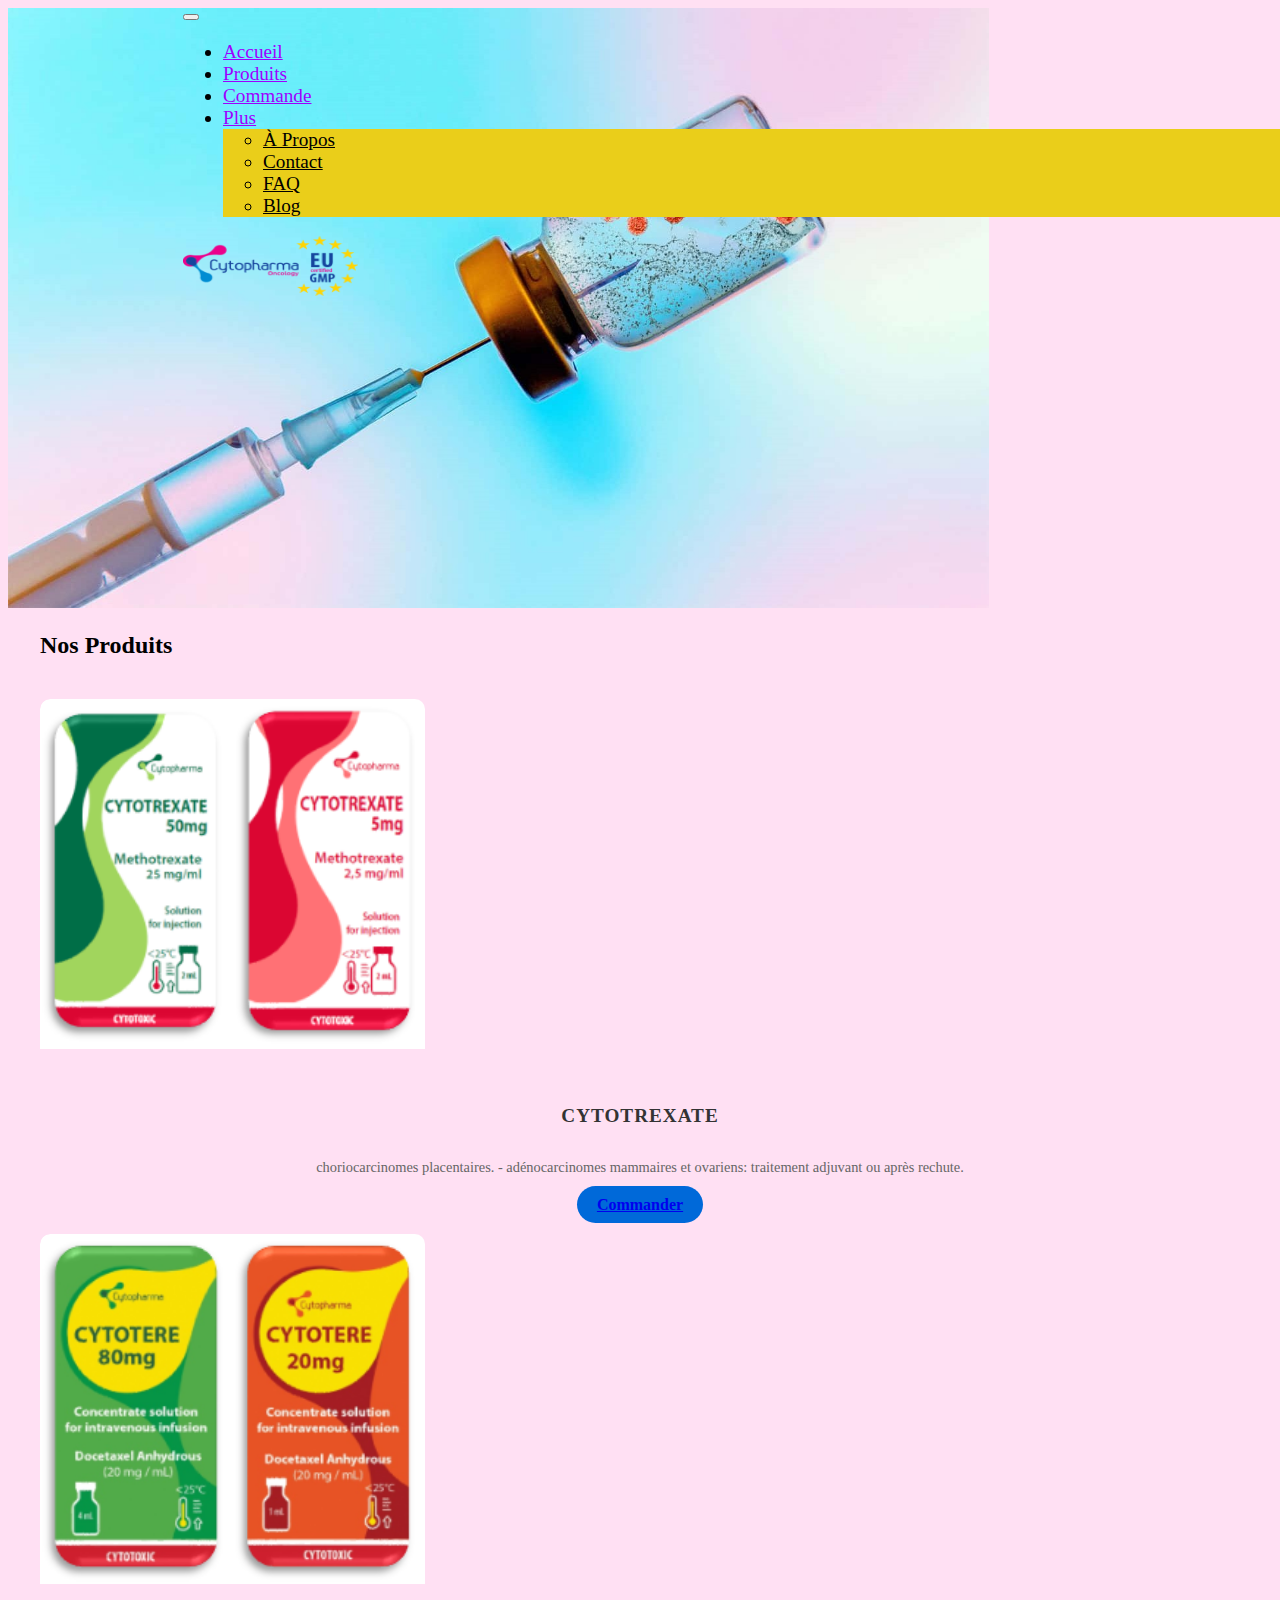
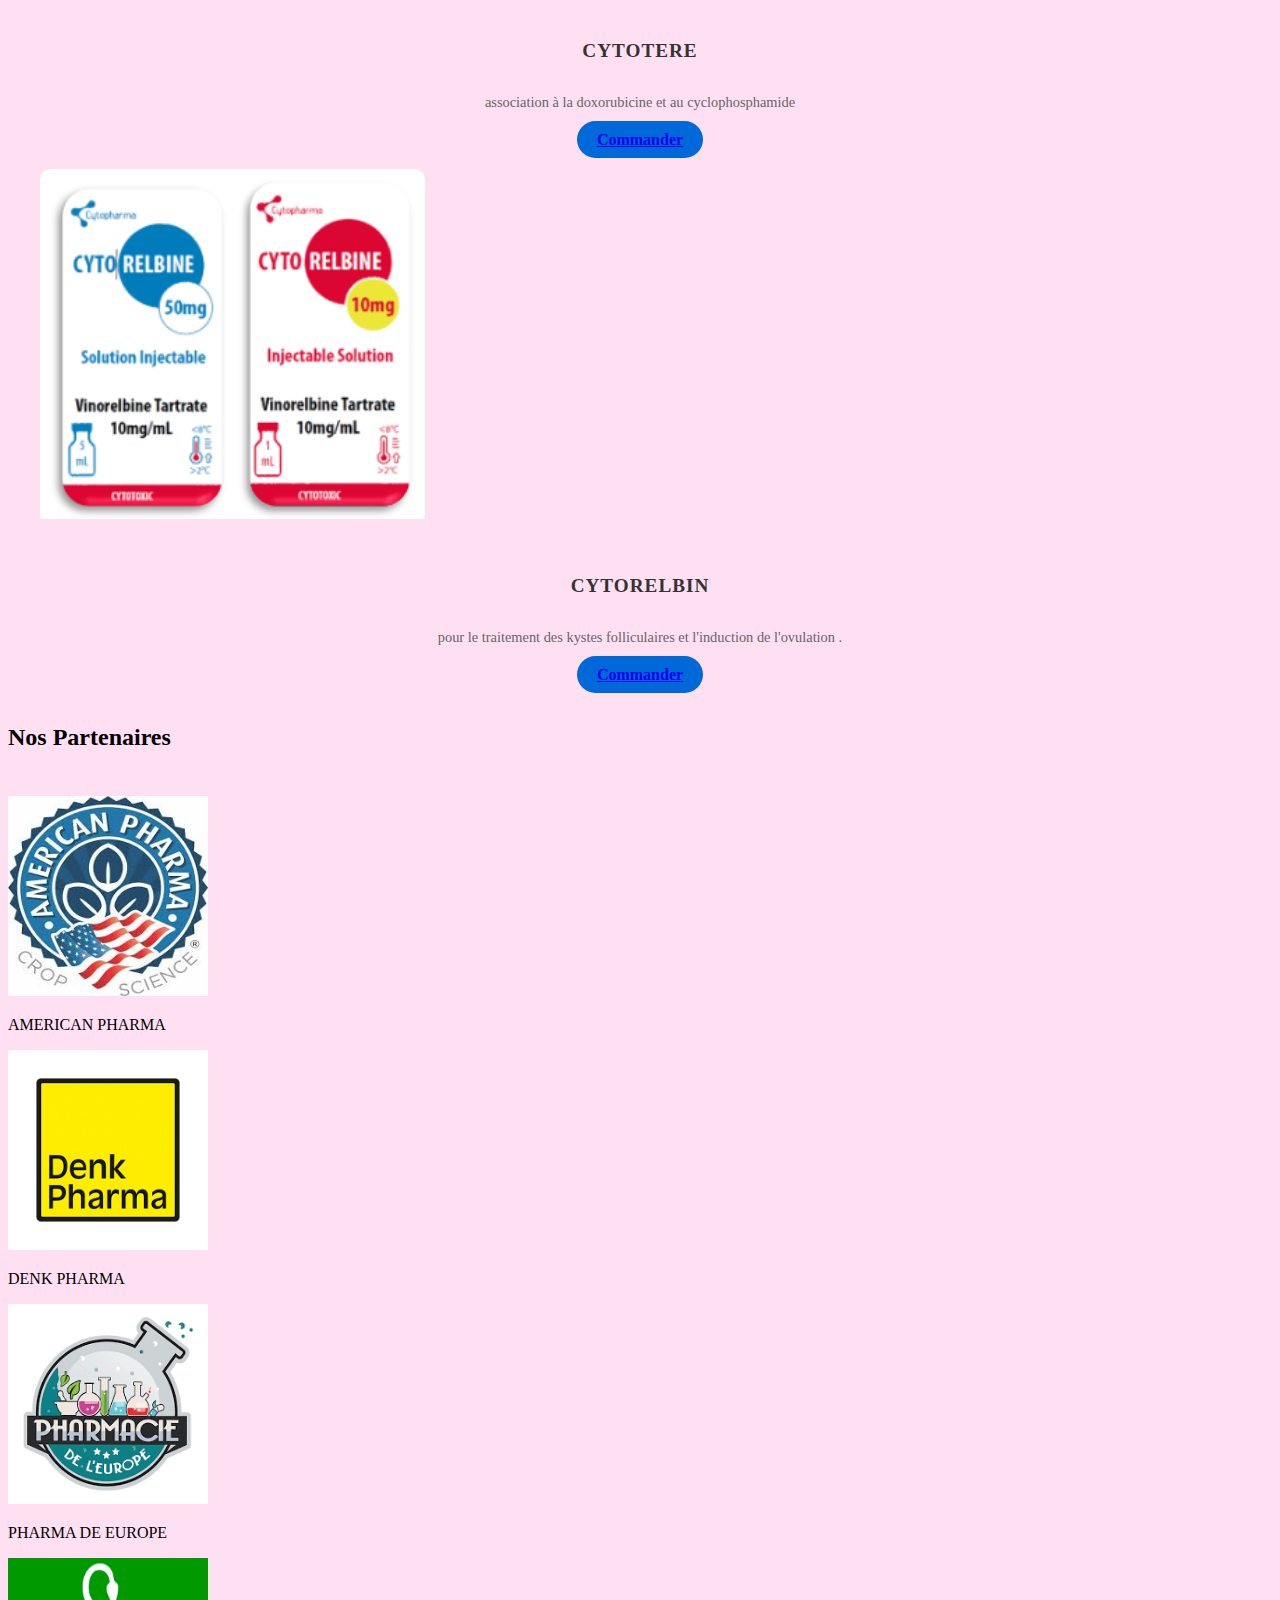
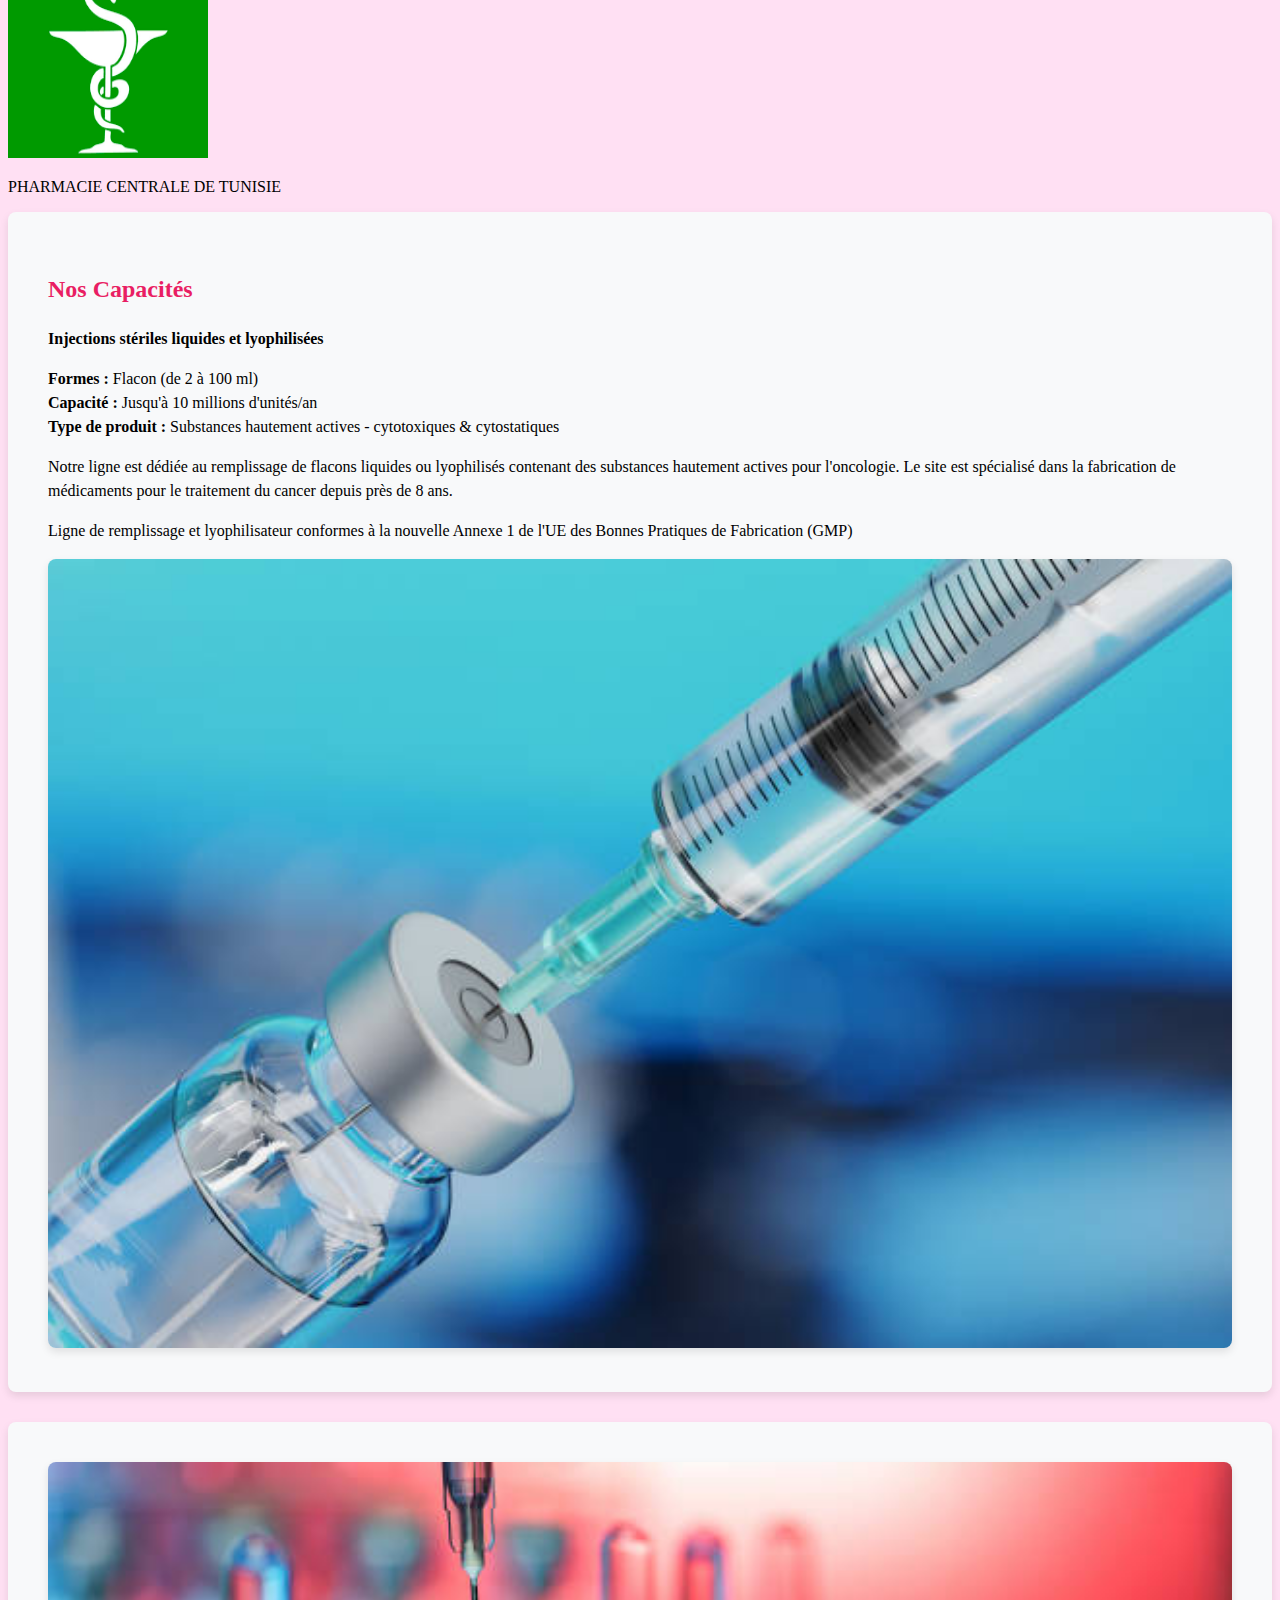
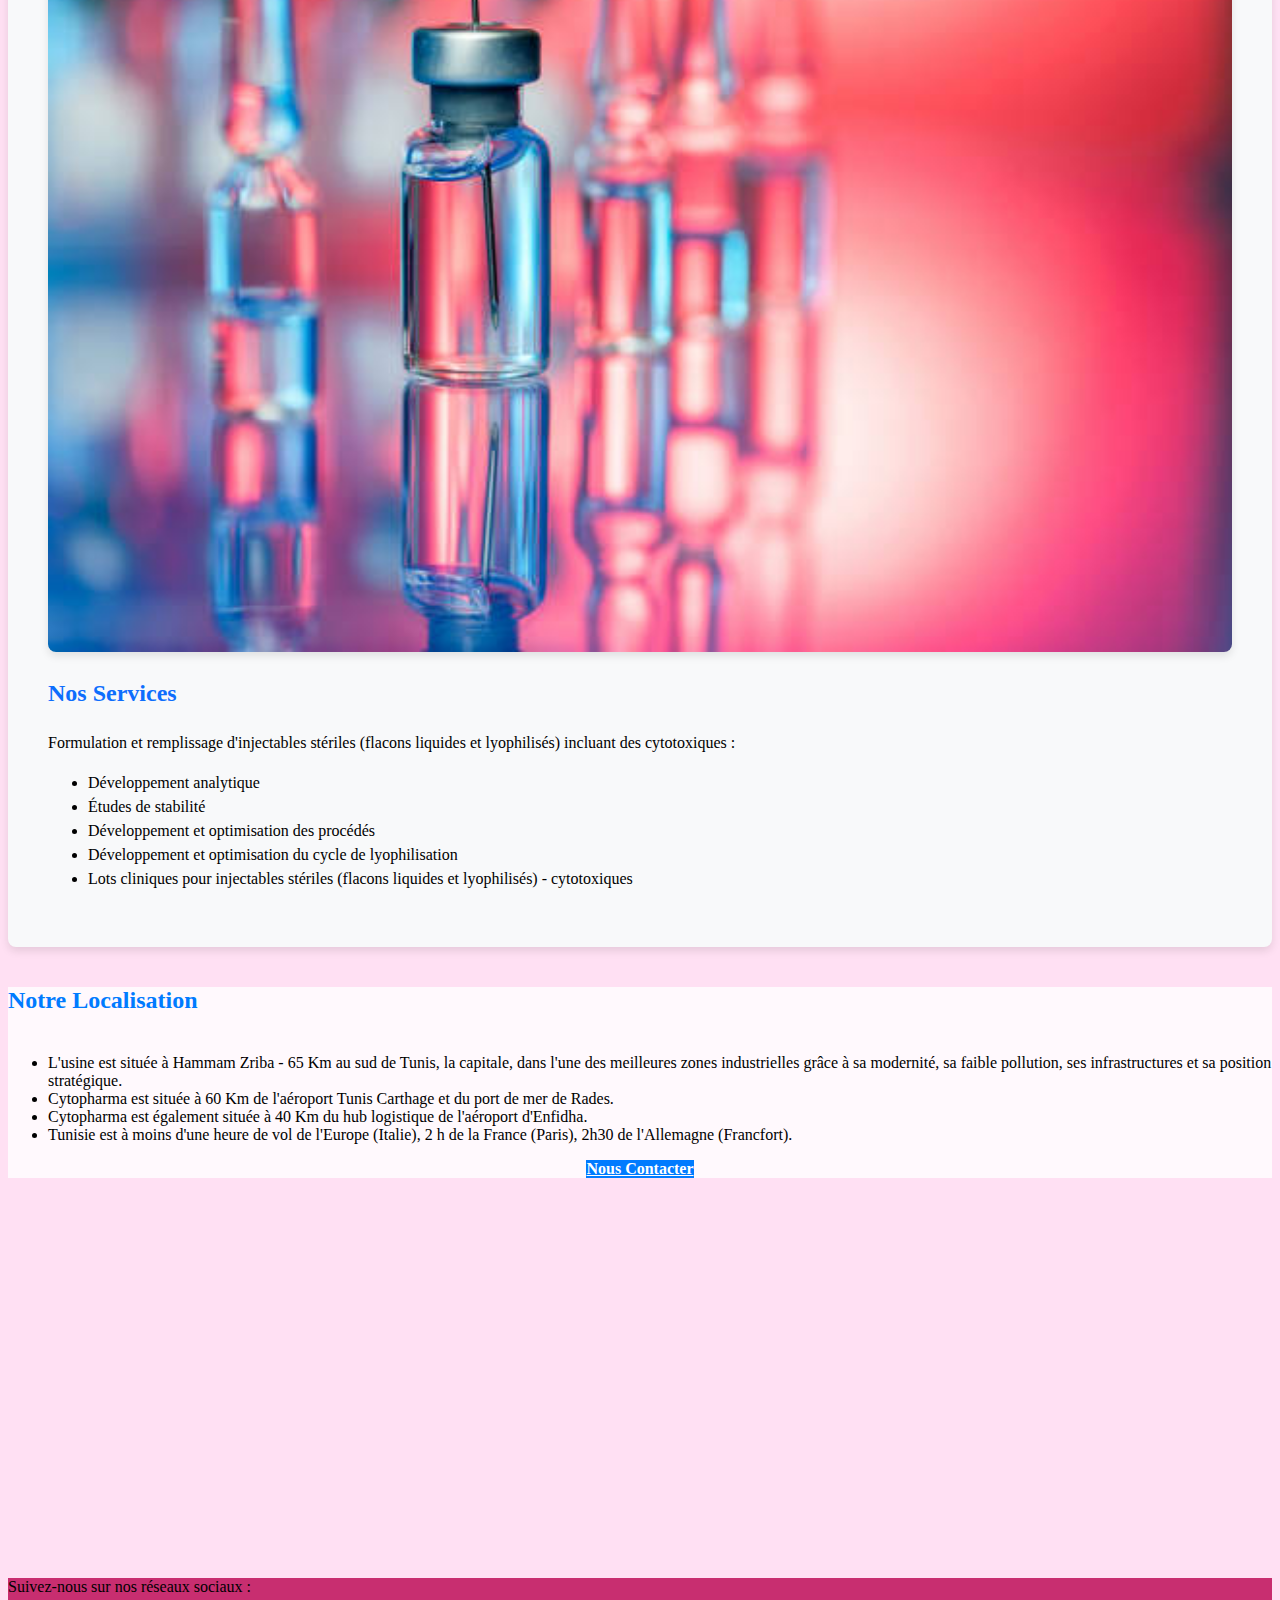
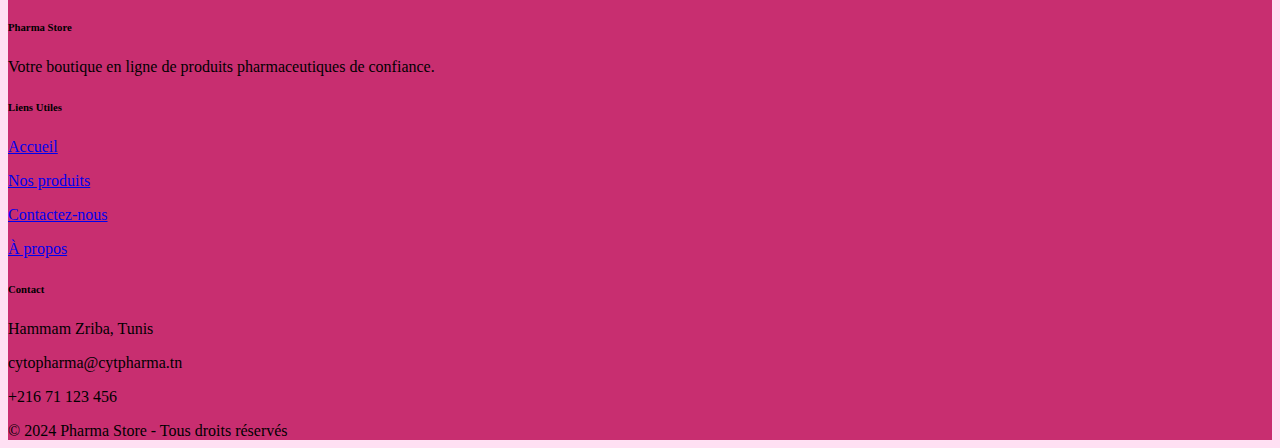
<file: index.html>
<!DOCTYPE html>
<html lang="fr">
<head>
    <meta charset="UTF-8">
    <meta name="viewport" content="width=device-width, initial-scale=1.0">
    <title>E-commerce Pharmaceutique</title>
    <link href="https://cdn.jsdelivr.net/npm/bootstrap@5.0.2/dist/css/bootstrap.min.css" rel="stylesheet" integrity="sha384-EVSTQN3/azprG1Anm3QDgpJLIm9Nao0Yz1ztcQTwFspd3yD65VohhpuuCOmLASjC" crossorigin="anonymous"></head>
    <script src="https://cdn.jsdelivr.net/npm/bootstrap@5.3.0/dist/js/bootstrap.bundle.min.js"></script>
    <link rel="stylesheet" href="style.css">
    <body>


      <nav class="navbar navbar-expand-lg navbar-light" style="background-color: transparent; position: absolute; padding-left: 175px; ">
        <div class="container-fluid d-flex justify-content-center">
            <button class="navbar-toggler" type="button" data-bs-toggle="collapse" data-bs-target="#navbarNavDropdown" aria-controls="navbarNavDropdown" aria-expanded="false" aria-label="Toggle navigation">
                <span class="navbar-toggler-icon"></span>
            </button>
    
            <div class="collapse navbar-collapse justify-content-center" id="navbarNavDropdown">
                <ul class="navbar-nav">
                    <li class="nav-item">
                        <a class="nav-link active" aria-current="page" href="index.html">Accueil</a>
                    </li>
                    <li class="nav-item">
                        <a class="nav-link active" href="products.html">Produits</a>
                    </li>
                    <li class="nav-item">
                        <a class="nav-link active" href="command.html">Commande</a>
                    </li>
                    <li class="nav-item dropdown">
                        <a class="nav-link active dropdown-toggle" href="#" id="navbarDropdownMenuLink" role="button" data-bs-toggle="dropdown" aria-expanded="false">
                            Plus
                        </a>
                        <ul class="dropdown-menu" aria-labelledby="navbarDropdownMenuLink">
                            <li><a class="dropdown-item " href="about.html">À Propos</a></li>
                            <li><a class="dropdown-item " href="contact.html">Contact</a></li>
                            <li><a class="dropdown-item " href="faq.html">FAQ</a></li>
                            <li><a class="dropdown-item " href="blog.html">Blog</a></li>
                        </ul>
                    </li>
                </ul>
            </div>
    
            <div class="ms-auto" >
              <img src="src/cytologo.png" alt="Logo" style="padding-right: 25px; width: 175px; height: 60px;" >
            </div>
        </div>
    </nav>

    <div id="carouselExampleIndicators" class="carousel slide" data-ride="carousel">
      <div class="carousel-inner">
        <div class="carousel-item active">
          <img class="d-block w-100" src="src/slider2.jpg" alt="First slide" style="height: 600px";>
        </div>
      </div>
    </div>



    
    
    <div class="product">
        <section class="container my-5" >
          <h2 class="text-center mb-4">Nos Produits</h2>
          <div class="row" style="padding-top: 20px;">
              <div class="col-md-4">
                  <div class="card h-100">
                      <img src="src/cytotrexate.png" class="card-img-top" alt="Nom du Produit 1">
                      <div class="card-body">
                          <h5 class="card-title" >CYTOTREXATE</h5>
                          <p class="card-text">choriocarcinomes placentaires. - adénocarcinomes mammaires et ovariens: traitement adjuvant ou après rechute.</p>
                          <a href="command.html" class="btn btn-primary">Commander</a>
                      </div>
                  </div>
              </div>
          
              <div class="col-md-4">
                  <div class="card h-100">
                      <img src="src/CYTOTERE.png" class="card-img-top" alt="Nom du Produit 2">
                      <div class="card-body">
                          <h5 class="card-title">CYTOTERE</h5>
                          <p class="card-text">association à la doxorubicine et au cyclophosphamide</p>
                          <a href="command.html" class="btn btn-primary">Commander</a>
                      </div>
                  </div>
              </div>
          
              <div class="col-md-4">
                  <div class="card h-100">
                      <img src="src/cytorelbin.png" class="card-img-top" alt="Nom du Produit 3">
                      <div class="card-body">
                          <h5 class="card-title">CYTORELBIN</h5>
                          <p class="card-text">pour le traitement des kystes folliculaires et l'induction de l'ovulation . </p>
                          <a href="command.html" class="btn btn-primary" >Commander</a>
                      </div>
                  </div>
              </div>
          </div>
        </section>
    </div>






    <section class="container-fluid bg-light py-5">
      <div class="container"  >
          <h2 class="text-center mb-4" style="padding-bottom: 25px;" >Nos Partenaires</h2>
          <div class="row text-center">
              <div class="col-md-3">
                  <img src="src/pr.jpg" alt="Logo Partenaire 1" class="img-fluid mb-2" width="200px" height="200px">
                  <p>AMERICAN PHARMA</p>
              </div>
    
              <div class="col-md-3">
                  <img src="src/pr1.png" alt="Logo Partenaire 2" class="img-fluid mb-2"  width="200px" height="200px">
                  <p>DENK PHARMA</p>
              </div>
    
              <div class="col-md-3">
                  <img src="src/pr2.png" alt="Logo Partenaire 3" class="img-fluid mb-2"  width="200px" height="200px">
                  <p>PHARMA DE EUROPE</p>
              </div>
    
              <div class="col-md-3">
                  <img src="src/pr3.png" alt="Logo Partenaire 4" class="img-fluid mb-2"  width="200px" height="200px">
                  <p>PHARMACIE CENTRALE DE TUNISIE</p>
              </div>
          </div>
      </div>
    </section>




    <div class="card_cyto">
        <div class="container my-5">
            <div class="row align-items-center section">
                <div class="col-md-6">
                    <h3 class="section-title">Nos Capacités</h3>
                    <p><strong>Injections stériles liquides et lyophilisées</strong></p>
                    <p><strong>Formes :</strong> Flacon (de 2 à 100 ml)<br>
                       <strong>Capacité :</strong> Jusqu'à 10 millions d'unités/an<br>
                       <strong>Type de produit :</strong> Substances hautement actives - cytotoxiques & cytostatiques</p>
                    <p>
                        Notre ligne est dédiée au remplissage de flacons liquides ou lyophilisés contenant des substances hautement actives pour l'oncologie.
                        Le site est spécialisé dans la fabrication de médicaments pour le traitement du cancer depuis près de 8 ans.
                    </p>
                    <p>Ligne de remplissage et lyophilisateur conformes à la nouvelle Annexe 1 de l'UE des Bonnes Pratiques de Fabrication (GMP)</p>
                </div>
                <div class="col-md-6 image-section">
                    <img src="src/p.jpg" alt="Flacons pour injectables stériles">
                </div>
            </div>
        
            <div class="row align-items-center section">
                <div class="col-md-6 image-section">
                    <img src="src/footer.jpg" alt="Travail en laboratoire">
                </div>
                <div class="col-md-6">
                    <h3 class="section-title-2">Nos Services</h3>
                    <p>Formulation et remplissage d'injectables stériles (flacons liquides et lyophilisés) incluant des cytotoxiques :</p>
                    <ul>
                        <li>Développement analytique</li>
                        <li>Études de stabilité</li>
                        <li>Développement et optimisation des procédés</li>
                        <li>Développement et optimisation du cycle de lyophilisation</li>
                        <li>Lots cliniques pour injectables stériles (flacons liquides et lyophilisés) - cytotoxiques</li>
                    </ul>
                </div>
            </div>
        </div>
    </div>
    




<div class="card-localisation">
  <div class="container-fluid banner">
    <div class="row banner-content">
        <div class="col-lg-6">
            <div class="card location-card p-4" style="background-color: rgba(255, 255, 255, 0.8); border: none;">
                <div class="card-body">
                    <h5 class="section-title">Notre Localisation</h5>
                    <ul class="mt-3">
                        <li>L'usine est située à Hammam Zriba - 65 Km au sud de Tunis, la capitale, dans l'une des meilleures zones industrielles grâce à sa modernité, sa faible pollution, ses infrastructures et sa position stratégique.</li>
                        <li>Cytopharma est située à 60 Km de l'aéroport Tunis Carthage et du port de mer de Rades.</li>
                        <li>Cytopharma est également située à 40 Km du hub logistique de l'aéroport d'Enfidha.</li>
                        <li>Tunisie est à moins d'une heure de vol de l'Europe (Italie), 2 h de la France (Paris), 2h30 de l'Allemagne (Francfort).</li>
                    </ul>
                    <div class="contact-btn">
                        <a href="contact.html" class="btn btn-custom">Nous Contacter</a>
                    </div>
                </div>
            </div>
        </div>

        <div class="col-lg-6">
            <div class="map-container" style="height: 400px ;">
              <iframe src="https://www.google.com/maps/embed?pb=!1m18!1m12!1m3!1d5126140.178191305!2d9.1752506!3d34.0001458!2m3!1f0!2f0!3f0!3m2!1i1024!2i768!4f13.1!3m3!1m2!1s0x1302f0b35647b1cf%3A0x6df3f5d476f9bb8e!2sCytopharma!5e0!3m2!1sen!2stn!4v1698667826943!5m2!1sen!2stn" width="100%" height="100%" style="border:0;" allowfullscreen="" loading="lazy" ></iframe >
            </div>
        </div>
    </div>
  </div>
</div>
  





    <footer class="bg-light text-center text-lg-start" style="background-color: rgba(192, 20, 92, 0.87); ">
        <section class="d-flex justify-content-center justify-content-lg-between p-4 border-bottom">
            <div class="me-5 d-none d-lg-block" style="" >
                <span>Suivez-nous sur nos réseaux sociaux :</span>
            </div>
            <div>
                <a href="#" class="me-4 text-reset">
                    <i class="fab fa-facebook-f"></i>
                </a>
                <a href="#" class="me-4 text-reset">
                    <i class="fab fa-twitter"></i>
                </a>
                <a href="#" class="me-4 text-reset">
                    <i class="fab fa-instagram"></i>
                </a>
                <a href="#" class="me-4 text-reset">
                    <i class="fab fa-linkedin"></i>
                </a>
            </div>
        </section>
    
        <section class="p-4">
            <div class="container text-center text-md-start mt-5">
                <div class="row mt-3">
                    <div class="col-md-3 col-lg-4 col-xl-3 mx-auto mb-4">
                        <h6 class="text-uppercase fw-bold mb-4">Pharma Store</h6>
                        <p>Votre boutique en ligne de produits pharmaceutiques de confiance.</p>
                    </div>
    
                    <div class="col-md-2 col-lg-2 col-xl-2 mx-auto mb-4">
                        <h6 class="text-uppercase fw-bold mb-4">Liens Utiles</h6>
                        <p><a href="index.html" class="text-reset">Accueil</a></p>
                        <p><a href="products.html" class="text-reset">Nos produits</a></p>
                        <p><a href="contact.html" class="text-reset">Contactez-nous</a></p>
                        <p><a href="about.html" class="text-reset">À propos</a></p>
                    </div>
    
                    <div class="col-md-4 col-lg-3 col-xl-3 mx-auto mb-md-0 mb-4">
                        <h6 class="text-uppercase fw-bold mb-4">Contact</h6>
                        <p><i class="fas fa-home me-3"></i> Hammam Zriba, Tunis </p>
                        <p><i class="fas fa-envelope me-3"></i> cytopharma@cytpharma.tn</p>
                        <p><i class="fas fa-phone me-3"></i> +216 71 123 456</p>
                    </div>
                </div>
            </div>
        </section>
    
        <div class="text-center p-3" >
            © 2024 Pharma Store - Tous droits réservés
        </div>
    </footer>

</body>
</html>
</file>
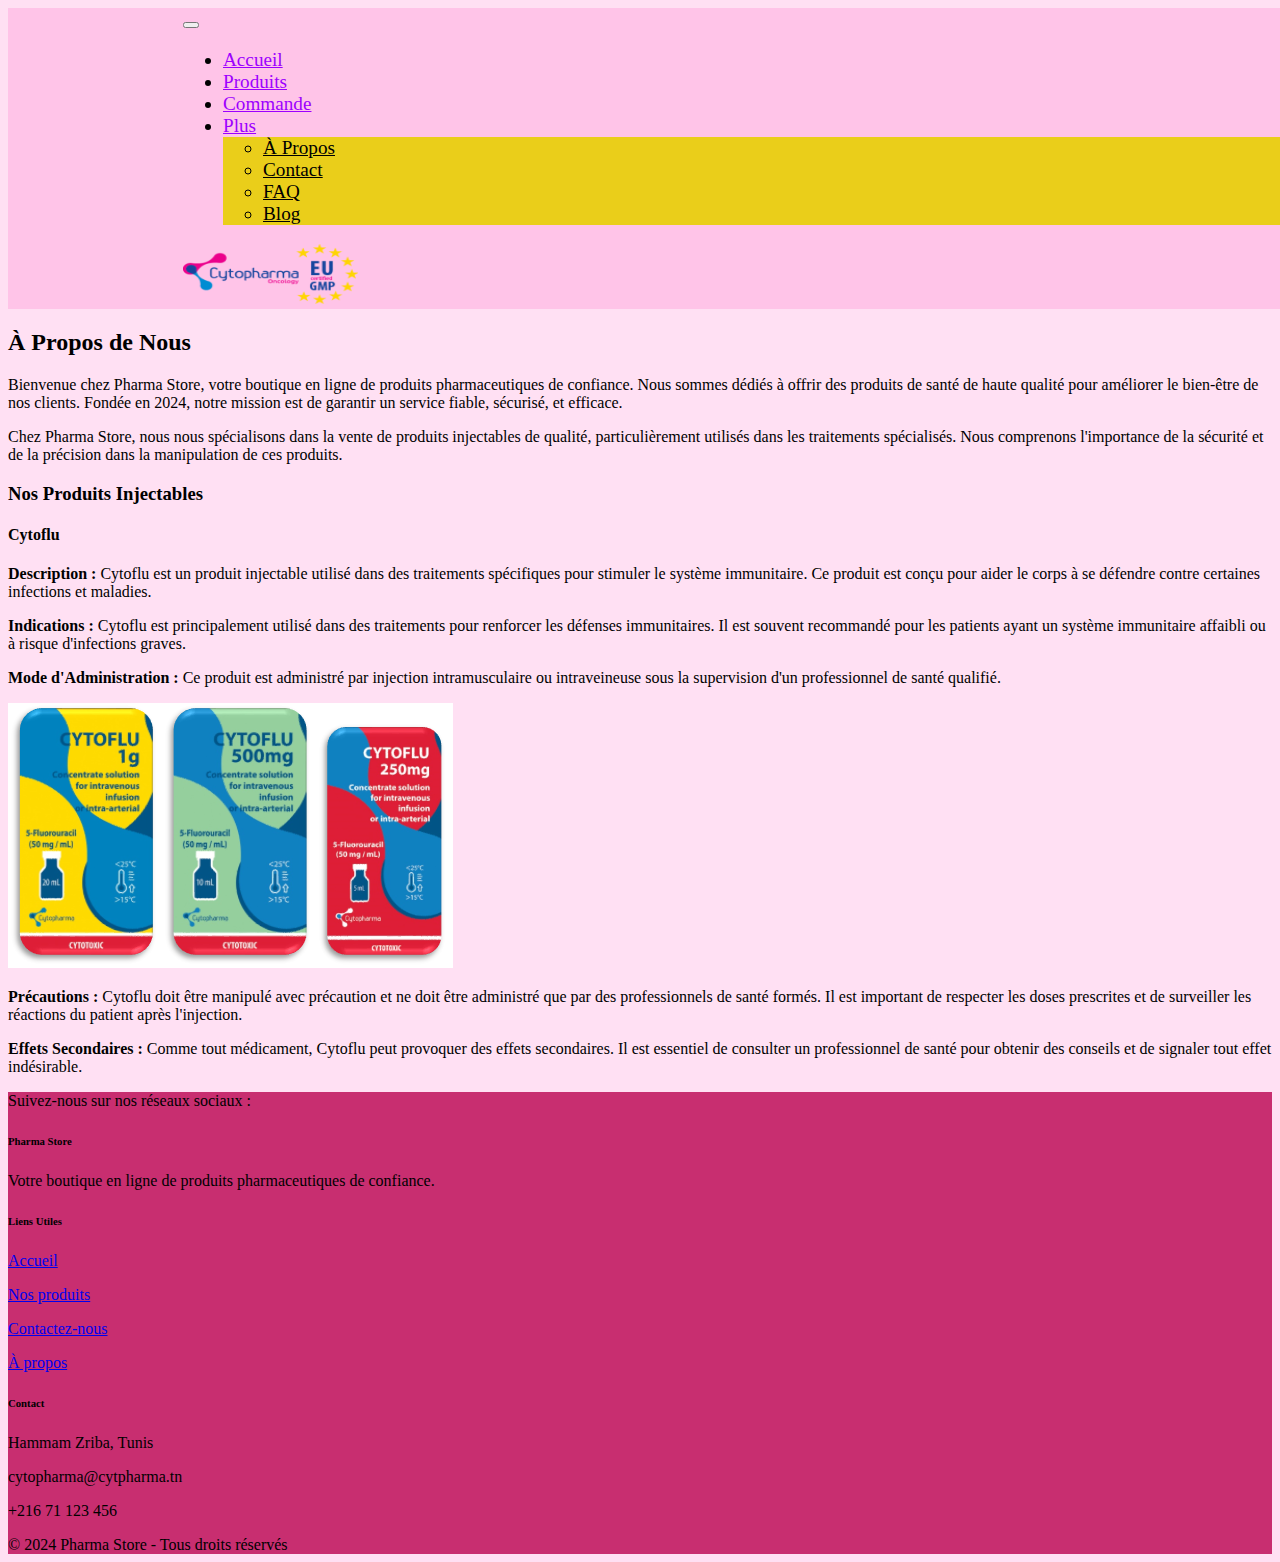
<file: about.html>
<!DOCTYPE html>
<html lang="fr">
<head>
    <meta charset="UTF-8">
    <meta name="viewport" content="width=device-width, initial-scale=1.0">
    <title>E-commerce Pharmaceutique</title>
    <link href="https://cdn.jsdelivr.net/npm/bootstrap@5.0.2/dist/css/bootstrap.min.css" rel="stylesheet" integrity="sha384-EVSTQN3/azprG1Anm3QDgpJLIm9Nao0Yz1ztcQTwFspd3yD65VohhpuuCOmLASjC" crossorigin="anonymous"></head>
    <script src="https://cdn.jsdelivr.net/npm/bootstrap@5.3.0/dist/js/bootstrap.bundle.min.js"></script>
    <link rel="stylesheet" href="style.css">
    <body>


        <nav class="navbar navbar-expand-lg navbar-light" style=" padding-left: 175px; ">
            <div class="container-fluid d-flex justify-content-center">
                <button class="navbar-toggler" type="button" data-bs-toggle="collapse" data-bs-target="#navbarNavDropdown" aria-controls="navbarNavDropdown" aria-expanded="false" aria-label="Toggle navigation">
                    <span class="navbar-toggler-icon"></span>
                </button>
        
                <div class="collapse navbar-collapse justify-content-center" id="navbarNavDropdown">
                    <ul class="navbar-nav">
                        <li class="nav-item">
                            <a class="nav-link active" aria-current="page" href="index.html">Accueil</a>
                        </li>
                        <li class="nav-item">
                            <a class="nav-link active" href="products.html">Produits</a>
                        </li>
                        <li class="nav-item">
                            <a class="nav-link active" href="command.html">Commande</a>
                        </li>
                        <li class="nav-item dropdown">
                            <a class="nav-link active dropdown-toggle" href="#" id="navbarDropdownMenuLink" role="button" data-bs-toggle="dropdown" aria-expanded="false">
                                Plus
                            </a>
                            <ul class="dropdown-menu" aria-labelledby="navbarDropdownMenuLink">
                                <li><a class="dropdown-item " href="about.html">À Propos</a></li>
                                <li><a class="dropdown-item " href="contact.html">Contact</a></li>
                                <li><a class="dropdown-item " href="faq.html">FAQ</a></li>
                                <li><a class="dropdown-item " href="blog.html">Blog</a></li>
                            </ul>
                        </li>
                    </ul>
                </div>
        
                <div class="ms-auto" >
                  <img src="src/cytologo.png" alt="Logo" style="padding-right: 25px; width: 175px; height: 60px;" >
                </div>
            </div>
        </nav>




    <div class="container my-4">
        <h2 class="text-center mb-4">À Propos de Nous</h2>
        <p>
            Bienvenue chez Pharma Store, votre boutique en ligne de produits pharmaceutiques de confiance. Nous sommes dédiés à offrir des produits de santé de haute qualité pour améliorer le bien-être de nos clients. Fondée en 2024, notre mission est de garantir un service fiable, sécurisé, et efficace.
        </p>
        <p>
            Chez Pharma Store, nous nous spécialisons dans la vente de produits injectables de qualité, particulièrement utilisés dans les traitements spécialisés. Nous comprenons l'importance de la sécurité et de la précision dans la manipulation de ces produits.
        </p>
    
        <h3 class="mt-5">Nos Produits Injectables</h3>
    
        <div class="product-section mt-4">
            <div class="row">
                <div class="col-md-6">
                    <h4>Cytoflu</h4>
                    <p><strong>Description :</strong> Cytoflu est un produit injectable utilisé dans des traitements spécifiques pour stimuler le système immunitaire. Ce produit est conçu pour aider le corps à se défendre contre certaines infections et maladies.</p>
                    <p><strong>Indications :</strong> Cytoflu est principalement utilisé dans des traitements pour renforcer les défenses immunitaires. Il est souvent recommandé pour les patients ayant un système immunitaire affaibli ou à risque d'infections graves.</p>
                    <p><strong>Mode d'Administration :</strong> Ce produit est administré par injection intramusculaire ou intraveineuse sous la supervision d'un professionnel de santé qualifié.</p>
                </div>
                <div class="col-md-6">
                    <img src="src/cytoflu.png" alt="Image de Cytoflu" class="img-fluid rounded shadow-sm" style="max-height: 300px;">
                </div>
            </div>
            <div class="mt-4">
                <p><strong>Précautions :</strong> Cytoflu doit être manipulé avec précaution et ne doit être administré que par des professionnels de santé formés. Il est important de respecter les doses prescrites et de surveiller les réactions du patient après l'injection.</p>
                <p><strong>Effets Secondaires :</strong> Comme tout médicament, Cytoflu peut provoquer des effets secondaires. Il est essentiel de consulter un professionnel de santé pour obtenir des conseils et de signaler tout effet indésirable.</p>
            </div>
        </div>
    </div>







    
    <footer class="bg-light text-center text-lg-start" style="background-color: rgba(192, 20, 92, 0.87); ">
        <!-- Section: Social media -->
        <section class="d-flex justify-content-center justify-content-lg-between p-4 border-bottom">
            <div class="me-5 d-none d-lg-block" style="" >
                <span>Suivez-nous sur nos réseaux sociaux :</span>
            </div>
            <div>
                <a href="#" class="me-4 text-reset">
                    <i class="fab fa-facebook-f"></i>
                </a>
                <a href="#" class="me-4 text-reset">
                    <i class="fab fa-twitter"></i>
                </a>
                <a href="#" class="me-4 text-reset">
                    <i class="fab fa-instagram"></i>
                </a>
                <a href="#" class="me-4 text-reset">
                    <i class="fab fa-linkedin"></i>
                </a>
            </div>
        </section>
    
        <section class="p-4">
            <div class="container text-center text-md-start mt-5">
                <div class="row mt-3">
                    <div class="col-md-3 col-lg-4 col-xl-3 mx-auto mb-4">
                        <h6 class="text-uppercase fw-bold mb-4">Pharma Store</h6>
                        <p>Votre boutique en ligne de produits pharmaceutiques de confiance.</p>
                    </div>
    
                    <div class="col-md-2 col-lg-2 col-xl-2 mx-auto mb-4">
                        <h6 class="text-uppercase fw-bold mb-4">Liens Utiles</h6>
                        <p><a href="index.html" class="text-reset">Accueil</a></p>
                        <p><a href="products.html" class="text-reset">Nos produits</a></p>
                        <p><a href="contact.html" class="text-reset">Contactez-nous</a></p>
                        <p><a href="about.html" class="text-reset">À propos</a></p>
                    </div>
    
                    <div class="col-md-4 col-lg-3 col-xl-3 mx-auto mb-md-0 mb-4">
                        <h6 class="text-uppercase fw-bold mb-4">Contact</h6>
                        <p><i class="fas fa-home me-3"></i> Hammam Zriba, Tunis </p>
                        <p><i class="fas fa-envelope me-3"></i> cytopharma@cytpharma.tn</p>
                        <p><i class="fas fa-phone me-3"></i> +216 71 123 456</p>
                    </div>
                </div>
            </div>
        </section>
    
        <div class="text-center p-3" >
            © 2024 Pharma Store - Tous droits réservés
        </div>
    </footer>

</body>
</html>
</file>
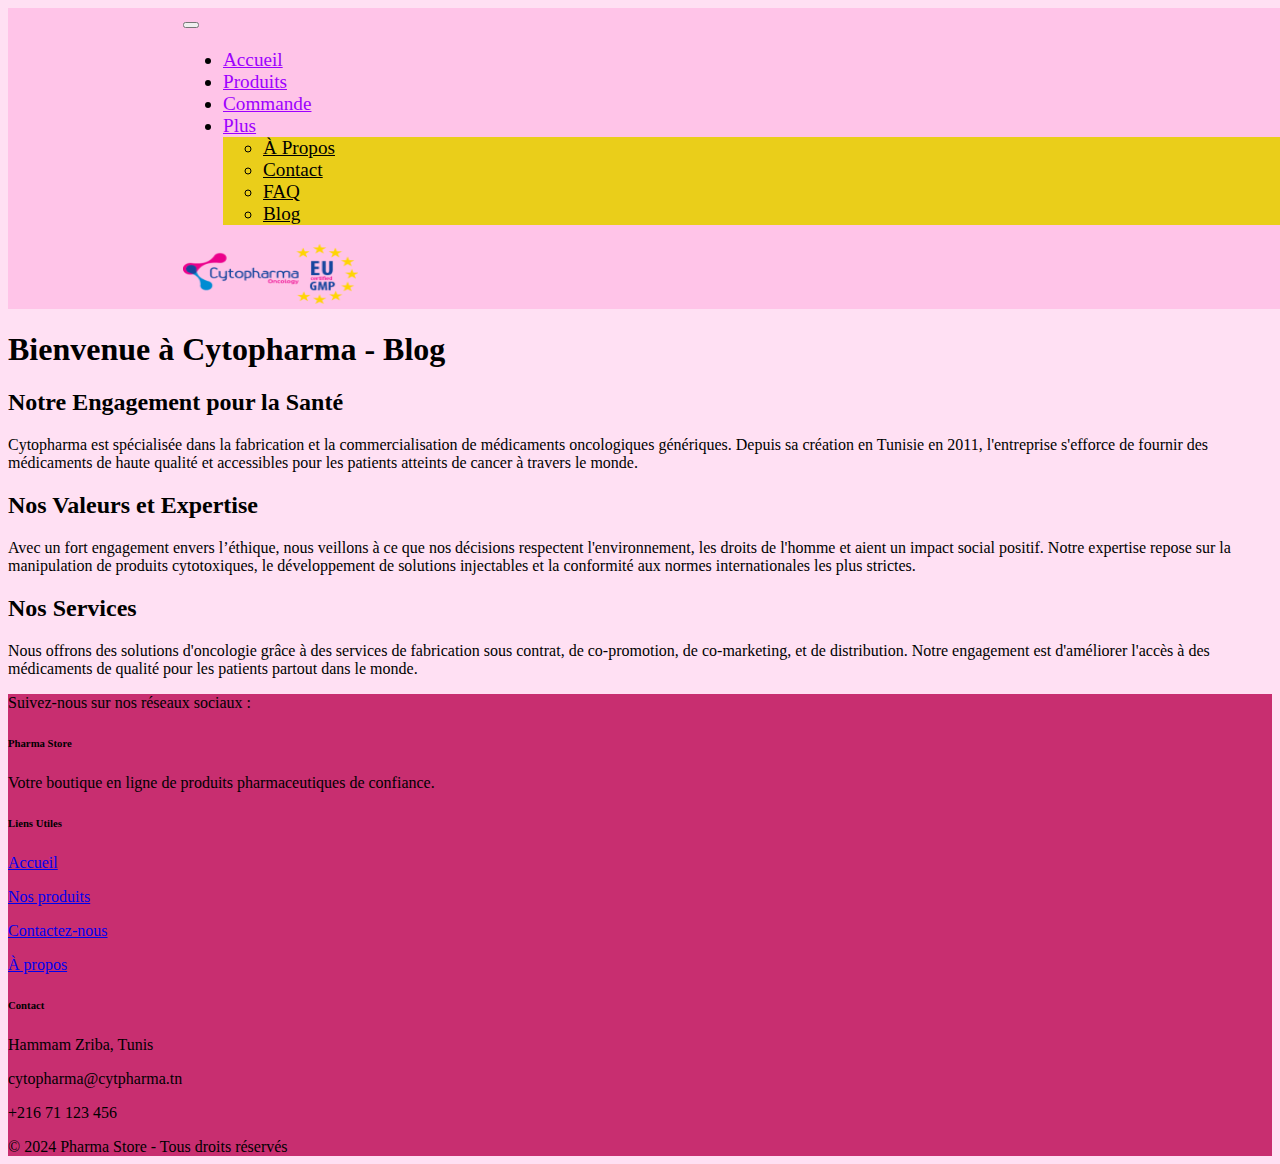
<file: blog.html>
<!DOCTYPE html>
<html lang="fr">
<head>
    <meta charset="UTF-8">
    <meta name="viewport" content="width=device-width, initial-scale=1.0">
    <title>E-commerce Pharmaceutique</title>
    <link href="https://cdn.jsdelivr.net/npm/bootstrap@5.0.2/dist/css/bootstrap.min.css" rel="stylesheet" integrity="sha384-EVSTQN3/azprG1Anm3QDgpJLIm9Nao0Yz1ztcQTwFspd3yD65VohhpuuCOmLASjC" crossorigin="anonymous"></head>
    <script src="https://cdn.jsdelivr.net/npm/bootstrap@5.3.0/dist/js/bootstrap.bundle.min.js"></script>
    <link rel="stylesheet" href="style.css">
    <body>


      <nav class="navbar navbar-expand-lg navbar-light" style=" padding-left: 175px; ">
        <div class="container-fluid d-flex justify-content-center">
            <button class="navbar-toggler" type="button" data-bs-toggle="collapse" data-bs-target="#navbarNavDropdown" aria-controls="navbarNavDropdown" aria-expanded="false" aria-label="Toggle navigation">
                <span class="navbar-toggler-icon"></span>
            </button>
    
            <div class="collapse navbar-collapse justify-content-center" id="navbarNavDropdown">
                <ul class="navbar-nav">
                    <li class="nav-item">
                        <a class="nav-link active" aria-current="page" href="index.html">Accueil</a>
                    </li>
                    <li class="nav-item">
                        <a class="nav-link active" href="products.html">Produits</a>
                    </li>
                    <li class="nav-item">
                        <a class="nav-link active" href="command.html">Commande</a>
                    </li>
                    <li class="nav-item dropdown">
                        <a class="nav-link active dropdown-toggle" href="#" id="navbarDropdownMenuLink" role="button" data-bs-toggle="dropdown" aria-expanded="false">
                            Plus
                        </a>
                        <ul class="dropdown-menu" aria-labelledby="navbarDropdownMenuLink">
                            <li><a class="dropdown-item " href="about.html">À Propos</a></li>
                            <li><a class="dropdown-item " href="contact.html">Contact</a></li>
                            <li><a class="dropdown-item " href="faq.html">FAQ</a></li>
                            <li><a class="dropdown-item " href="blog.html">Blog</a></li>
                        </ul>
                    </li>
                </ul>
            </div>
    
            <div class="ms-auto" >
              <img src="src/cytologo.png" alt="Logo" style="padding-right: 25px; width: 175px; height: 60px;" >
            </div>
        </div>
    </nav>










    <div class="container my-5">
        <h1 class="text-center mb-4">Bienvenue à Cytopharma - Blog</h1>
        
        <section class="mb-5">
            <h2>Notre Engagement pour la Santé</h2>
            <p>Cytopharma est spécialisée dans la fabrication et la commercialisation de médicaments oncologiques génériques. Depuis sa création en Tunisie en 2011, l'entreprise s'efforce de fournir des médicaments de haute qualité et accessibles pour les patients atteints de cancer à travers le monde.</p>

            <h2>Nos Valeurs et Expertise</h2>
            <p>Avec un fort engagement envers l’éthique, nous veillons à ce que nos décisions respectent l'environnement, les droits de l'homme et aient un impact social positif. Notre expertise repose sur la manipulation de produits cytotoxiques, le développement de solutions injectables et la conformité aux normes internationales les plus strictes.</p>

            <h2>Nos Services</h2>
            <p>Nous offrons des solutions d'oncologie grâce à des services de fabrication sous contrat, de co-promotion, de co-marketing, et de distribution. Notre engagement est d'améliorer l'accès à des médicaments de qualité pour les patients partout dans le monde.</p>
        </section>
    </div>







    

    <footer class="bg-light text-center text-lg-start" style="background-color: rgba(192, 20, 92, 0.87); ">
        <section class="d-flex justify-content-center justify-content-lg-between p-4 border-bottom">
            <div class="me-5 d-none d-lg-block" style="" >
                <span>Suivez-nous sur nos réseaux sociaux :</span>
            </div>
            <div>
                <a href="#" class="me-4 text-reset">
                    <i class="fab fa-facebook-f"></i>
                </a>
                <a href="#" class="me-4 text-reset">
                    <i class="fab fa-twitter"></i>
                </a>
                <a href="#" class="me-4 text-reset">
                    <i class="fab fa-instagram"></i>
                </a>
                <a href="#" class="me-4 text-reset">
                    <i class="fab fa-linkedin"></i>
                </a>
            </div>
        </section>
    
        <section class="p-4">
            <div class="container text-center text-md-start mt-5">
                <div class="row mt-3">
                    <div class="col-md-3 col-lg-4 col-xl-3 mx-auto mb-4">
                        <h6 class="text-uppercase fw-bold mb-4">Pharma Store</h6>
                        <p>Votre boutique en ligne de produits pharmaceutiques de confiance.</p>
                    </div>
    
                    <div class="col-md-2 col-lg-2 col-xl-2 mx-auto mb-4">
                        <h6 class="text-uppercase fw-bold mb-4">Liens Utiles</h6>
                        <p><a href="index.html" class="text-reset">Accueil</a></p>
                        <p><a href="products.html" class="text-reset">Nos produits</a></p>
                        <p><a href="contact.html" class="text-reset">Contactez-nous</a></p>
                        <p><a href="about.html" class="text-reset">À propos</a></p>
                    </div>
    
                    <div class="col-md-4 col-lg-3 col-xl-3 mx-auto mb-md-0 mb-4">
                        <h6 class="text-uppercase fw-bold mb-4">Contact</h6>
                        <p><i class="fas fa-home me-3"></i> Hammam Zriba, Tunis </p>
                        <p><i class="fas fa-envelope me-3"></i> cytopharma@cytpharma.tn</p>
                        <p><i class="fas fa-phone me-3"></i> +216 71 123 456</p>
                    </div>
                </div>
            </div>
        </section>
    
        <div class="text-center p-3" >
            © 2024 Pharma Store - Tous droits réservés
        </div>
    </footer>

</body>
</html>
</file>
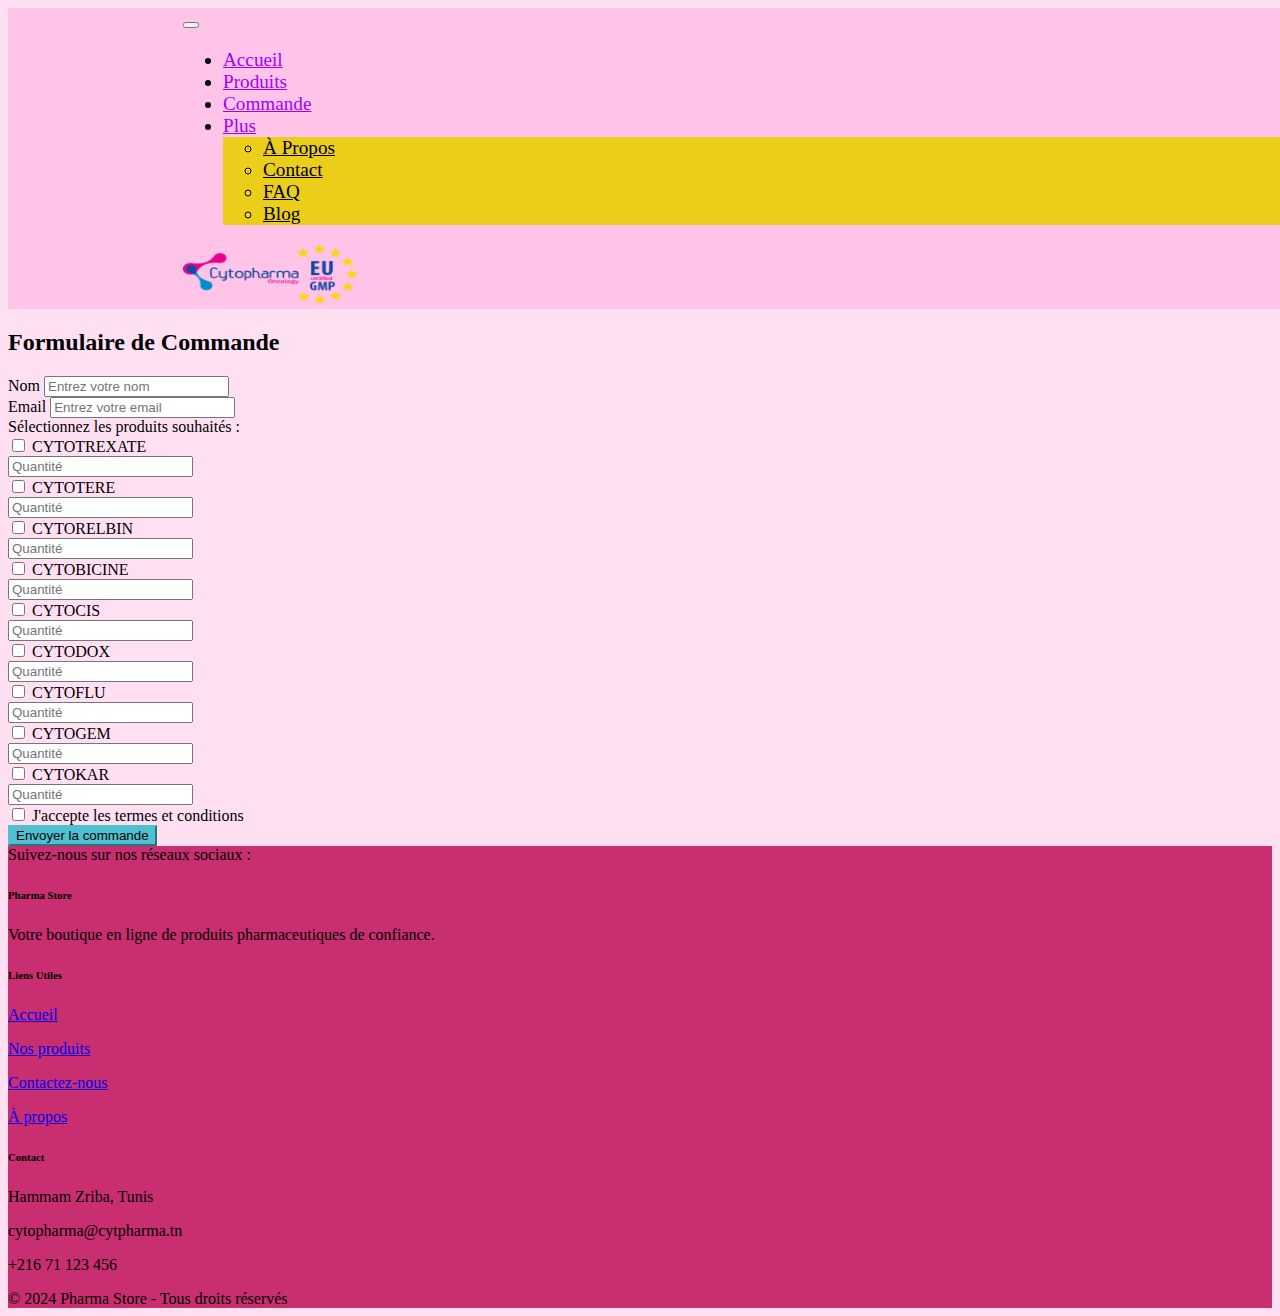
<file: command.html>
<!DOCTYPE html>
<html lang="fr">
<head>
    <meta charset="UTF-8">
    <meta name="viewport" content="width=device-width, initial-scale=1.0">
    <title>E-commerce Pharmaceutique</title>
    <link href="https://cdn.jsdelivr.net/npm/bootstrap@5.0.2/dist/css/bootstrap.min.css" rel="stylesheet" integrity="sha384-EVSTQN3/azprG1Anm3QDgpJLIm9Nao0Yz1ztcQTwFspd3yD65VohhpuuCOmLASjC" crossorigin="anonymous">
    <script src="https://cdn.jsdelivr.net/npm/bootstrap@5.3.0/dist/js/bootstrap.bundle.min.js"></script>
    <link rel="stylesheet" href="style.css">
</head>
<body>

<nav class="navbar navbar-expand-lg navbar-light" style="padding-left: 175px;">
    <div class="container-fluid d-flex justify-content-center">
        <button class="navbar-toggler" type="button" data-bs-toggle="collapse" data-bs-target="#navbarNavDropdown" aria-controls="navbarNavDropdown" aria-expanded="false" aria-label="Toggle navigation">
            <span class="navbar-toggler-icon"></span>
        </button>

        <div class="collapse navbar-collapse justify-content-center" id="navbarNavDropdown">
            <ul class="navbar-nav">
                <li class="nav-item">
                    <a class="nav-link active" aria-current="page" href="index.html">Accueil</a>
                </li>
                <li class="nav-item">
                    <a class="nav-link active" href="products.html">Produits</a>
                </li>
                <li class="nav-item">
                    <a class="nav-link active" href="command.html">Commande</a>
                </li>
                <li class="nav-item dropdown">
                    <a class="nav-link active dropdown-toggle" href="#" id="navbarDropdownMenuLink" role="button" data-bs-toggle="dropdown" aria-expanded="false">
                        Plus
                    </a>
                    <ul class="dropdown-menu" aria-labelledby="navbarDropdownMenuLink">
                        <li><a class="dropdown-item " href="about.html">À Propos</a></li>
                        <li><a class="dropdown-item " href="contact.html">Contact</a></li>
                        <li><a class="dropdown-item " href="faq.html">FAQ</a></li>
                        <li><a class="dropdown-item " href="blog.html">Blog</a></li>
                    </ul>
                </li>
            </ul>
        </div>

        <div class="ms-auto">
            <img src="src/cytologo.png" alt="Logo" style="padding-right: 25px; width: 175px; height: 60px;">
        </div>
    </div>
</nav>

<div class="container my-4">
    <h2 class="text-center mb-4">Formulaire de Commande</h2>

    <form>
        <div class="mb-3">
            <label for="nom" class="form-label">Nom</label>
            <input type="text" class="form-control" id="nom" placeholder="Entrez votre nom">
        </div>
        <div class="mb-3">
            <label for="email" class="form-label">Email</label>
            <input type="email" class="form-control" id="email" placeholder="Entrez votre email">
        </div>
        <div class="form-group">
            <label class="form-label">Sélectionnez les produits souhaités :</label>
            <div class="product-item">
                <div class="form-check">
                    <input class="form-check-input" type="checkbox" id="cytotrexate" name="produits" value="CYTOTREXATE">
                    <label class="form-check-label" for="cytotrexate">CYTOTREXATE</label>
                </div>
                <input type="number" class="form-control ml-3" name="quantite_cytotrexate" placeholder="Quantité" min="1">
            </div>

            <div class="product-item">
                <div class="form-check">
                    <input class="form-check-input" type="checkbox" id="cytotere" name="produits" value="CYTOTERE">
                    <label class="form-check-label" for="cytotere">CYTOTERE</label>
                </div>
                <input type="number" class="form-control ml-3" name="quantite_cytotere" placeholder="Quantité" min="1">
            </div>

            <div class="product-item">
                <div class="form-check">
                    <input class="form-check-input" type="checkbox" id="cytorelbin" name="produits" value="CYTORELBIN">
                    <label class="form-check-label" for="cytorelbin">CYTORELBIN</label>
                </div>
                <input type="number" class="form-control ml-3" name="quantite_cytorelbin" placeholder="Quantité" min="1">
            </div>

            <div class="product-item">
                <div class="form-check">
                    <input class="form-check-input" type="checkbox" id="cytobicine" name="produits" value="CYTOBICINE">
                    <label class="form-check-label" for="cytobicine">CYTOBICINE</label>
                </div>
                <input type="number" class="form-control ml-3" name="quantite_cytobicine" placeholder="Quantité" min="1">
            </div>

            <div class="product-item">
                <div class="form-check">
                    <input class="form-check-input" type="checkbox" id="cytocis" name="produits" value="CYTOCIS">
                    <label class="form-check-label" for="cytocis">CYTOCIS</label>
                </div>
                <input type="number" class="form-control ml-3" name="quantite_cytocis" placeholder="Quantité" min="1">
            </div>

            <div class="product-item">
                <div class="form-check">
                    <input class="form-check-input" type="checkbox" id="cytodox" name="produits" value="CYTODOX">
                    <label class="form-check-label" for="cytodox">CYTODOX</label>
                </div>
                <input type="number" class="form-control ml-3" name="quantite_cytodox" placeholder="Quantité" min="1">
            </div>

            <div class="product-item">
                <div class="form-check">
                    <input class="form-check-input" type="checkbox" id="cytoflu" name="produits" value="CYTOFLU">
                    <label class="form-check-label" for="cytoflu">CYTOFLU</label>
                </div>
                <input type="number" class="form-control ml-3" name="quantite_cytoflu" placeholder="Quantité" min="1">
            </div>

            <div class="product-item">
                <div class="form-check">
                    <input class="form-check-input" type="checkbox" id="cytogem" name="produits" value="CYTOGEM">
                    <label class="form-check-label" for="cytogem">CYTOGEM</label>
                </div>
                <input type="number" class="form-control ml-3" name="quantite_cytogem" placeholder="Quantité" min="1">
            </div>

            <div class="product-item">
                <div class="form-check">
                    <input class="form-check-input" type="checkbox" id="cytokar" name="produits" value="CYTOKAR">
                    <label class="form-check-label" for="cytokar">CYTOKAR</label>
                </div>
                <input type="number" class="form-control ml-3" name="quantite_cytokar" placeholder="Quantité" min="1">
            </div>
        </div>
        <div class="form-check">
            <input class="form-check-input" type="checkbox" value="" id="conditionsCheck">
            <label class="form-check-label" for="conditionsCheck">
                J'accepte les termes et conditions
            </label>
        </div>
        <button type="submit" class="btn btn-primary mt-3">Envoyer la commande</button>
    </form>
</div>

<footer class="bg-light text-center text-lg-start" style="background-color: rgba(192, 20, 92, 0.87);">
    <section class="d-flex justify-content-center justify-content-lg-between p-4 border-bottom">
        <div class="me-5 d-none d-lg-block"><span>Suivez-nous sur nos réseaux sociaux :</span></div>
        <div>
            <a href="#" class="me-4 text-reset"><i class="fab fa-facebook-f"></i></a>
            <a href="#" class="me-4 text-reset"><i class="fab fa-twitter"></i></a>
            <a href="#" class="me-4 text-reset"><i class="fab fa-instagram"></i></a>
            <a href="#" class="me-4 text-reset"><i class="fab fa-linkedin"></i></a>
        </div>
    </section>
    <section class="p-4">
        <div class="container text-center text-md-start mt-5">
            <div class="row mt-3">
                <div class="col-md-3 col-lg-4 col-xl-3 mx-auto mb-4">
                    <h6 class="text-uppercase fw-bold mb-4">Pharma Store</h6>
                    <p>Votre boutique en ligne de produits pharmaceutiques de confiance.</p>
                </div>
                <div class="col-md-2 col-lg-2 col-xl-2 mx-auto mb-4">
                    <h6 class="text-uppercase fw-bold mb-4">Liens Utiles</h6>
                    <p><a href="index.html" class="text-reset">Accueil</a></p>
                    <p><a href="products.html" class="text-reset">Nos produits</a></p>
                    <p><a href="contact.html" class="text-reset">Contactez-nous</a></p>
                    <p><a href="about.html" class="text-reset">À propos</a></p>
                </div>
                <div class="col-md-4 col-lg-3 col-xl-3 mx-auto mb-md-0 mb-4">
                    <h6 class="text-uppercase fw-bold mb-4">Contact</h6>
                    <p><i class="fas fa-home me-3"></i> Hammam Zriba, Tunis</p>
                    <p><i class="fas fa-envelope me-3"></i> cytopharma@cytpharma.tn</p>
                    <p><i class="fas fa-phone me-3"></i> +216 71 123 456</p>
                </div>
            </div>
        </div>
    </section>
    <div class="text-center p-3">© 2024 Pharma Store - Tous droits réservés</div>
</footer>

</body>
</html>
</file>
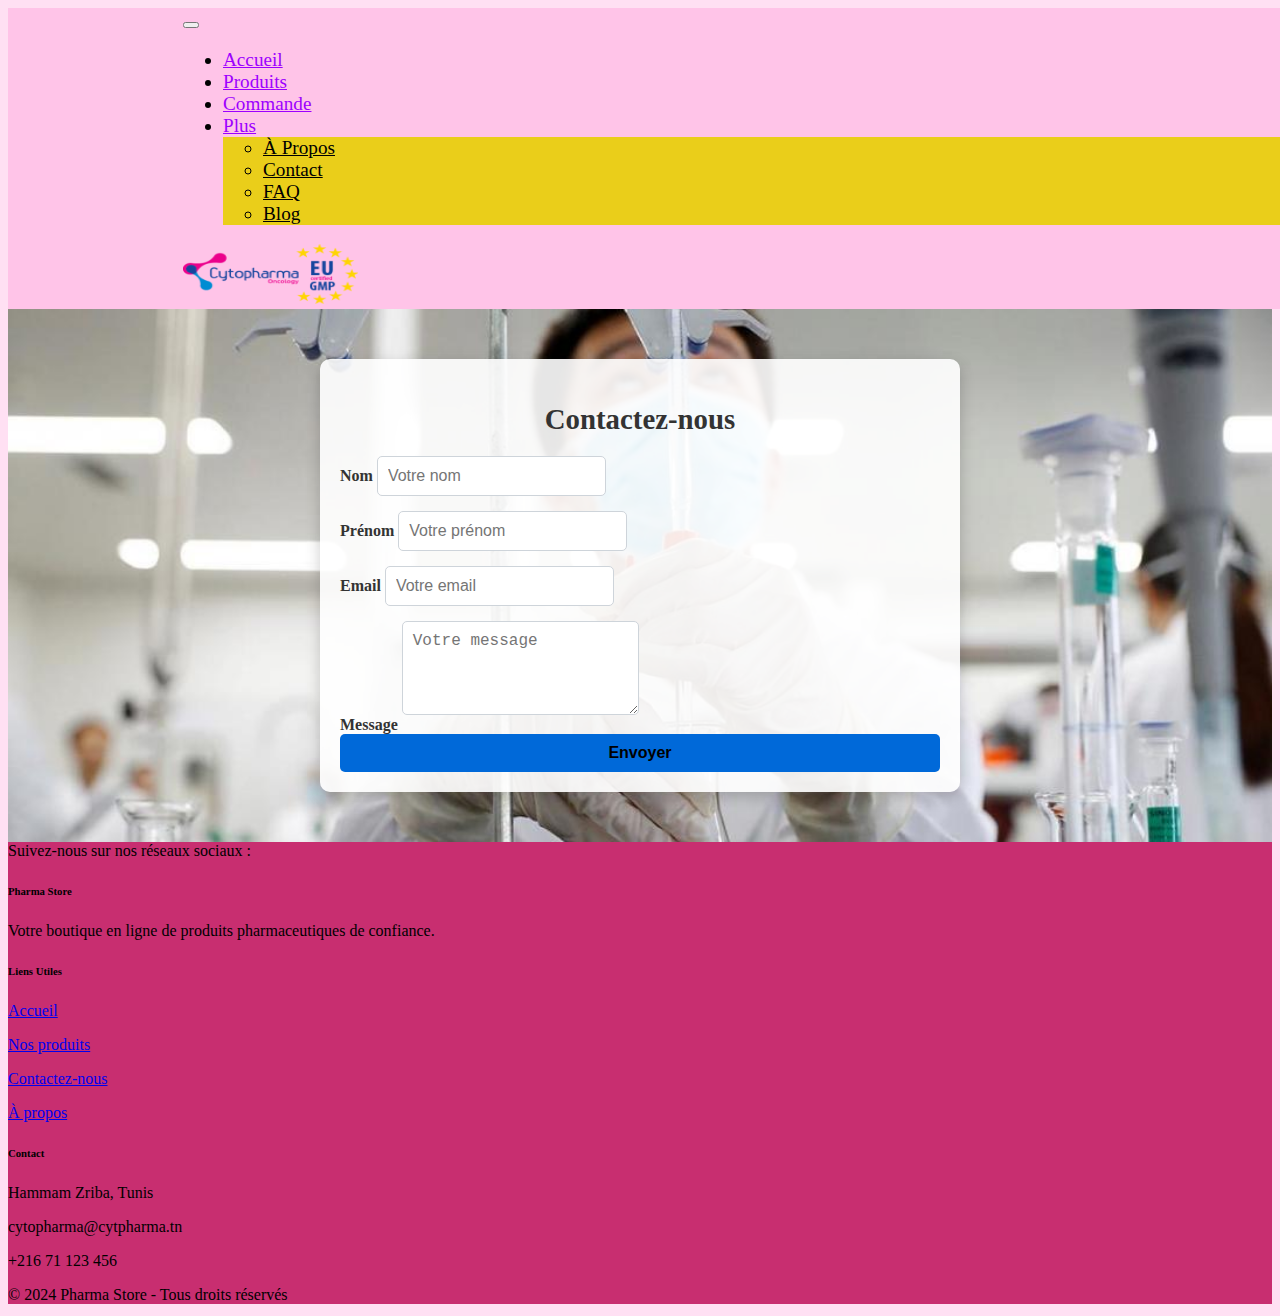
<file: contact.html>
<!DOCTYPE html>
<html lang="fr">
<head>
    <meta charset="UTF-8">
    <meta name="viewport" content="width=device-width, initial-scale=1.0">
    <title>E-commerce Pharmaceutique</title>
    <link href="https://cdn.jsdelivr.net/npm/bootstrap@5.0.2/dist/css/bootstrap.min.css" rel="stylesheet" integrity="sha384-EVSTQN3/azprG1Anm3QDgpJLIm9Nao0Yz1ztcQTwFspd3yD65VohhpuuCOmLASjC" crossorigin="anonymous"></head>
    <script src="https://cdn.jsdelivr.net/npm/bootstrap@5.3.0/dist/js/bootstrap.bundle.min.js"></script>
    <link rel="stylesheet" href="style.css">
    <body>


      <nav class="navbar navbar-expand-lg navbar-light" style=" padding-left: 175px; ">
        <div class="container-fluid d-flex justify-content-center">
            <button class="navbar-toggler" type="button" data-bs-toggle="collapse" data-bs-target="#navbarNavDropdown" aria-controls="navbarNavDropdown" aria-expanded="false" aria-label="Toggle navigation">
                <span class="navbar-toggler-icon"></span>
            </button>
    
            <div class="collapse navbar-collapse justify-content-center" id="navbarNavDropdown">
                <ul class="navbar-nav">
                    <li class="nav-item">
                        <a class="nav-link active" aria-current="page" href="index.html">Accueil</a>
                    </li>
                    <li class="nav-item">
                        <a class="nav-link active" href="products.html">Produits</a>
                    </li>
                    <li class="nav-item">
                        <a class="nav-link active" href="command.html">Commande</a>
                    </li>
                    <li class="nav-item dropdown">
                        <a class="nav-link active dropdown-toggle" href="#" id="navbarDropdownMenuLink" role="button" data-bs-toggle="dropdown" aria-expanded="false">
                            Plus
                        </a>
                        <ul class="dropdown-menu" aria-labelledby="navbarDropdownMenuLink">
                            <li><a class="dropdown-item " href="about.html">À Propos</a></li>
                            <li><a class="dropdown-item " href="contact.html">Contact</a></li>
                            <li><a class="dropdown-item " href="faq.html">FAQ</a></li>
                            <li><a class="dropdown-item " href="blog.html">Blog</a></li>
                        </ul>
                    </li>
                </ul>
            </div>
    
            <div class="ms-auto" >
              <img src="src/cytologo.png" alt="Logo" style="padding-right: 25px; width: 175px; height: 60px;" >
            </div>
        </div>
    </nav>





<div class="contact">
    <div class="contact-form-container">
        <h2 class="text-center mb-4">Contactez-nous</h2>
        <form>
            <div class="mb-3">
                <label for="nom" class="form-label">Nom</label>
                <input type="text" class="form-control" id="nom" placeholder="Votre nom">
            </div>
            <div class="mb-3">
                <label for="prenom" class="form-label">Prénom</label>
                <input type="text" class="form-control" id="prenom" placeholder="Votre prénom">
            </div>
            <div class="mb-3">
                <label for="email" class="form-label">Email</label>
                <input type="email" class="form-control" id="email" placeholder="Votre email">
            </div>
            <div class="mb-3">
                <label for="message" class="form-label">Message</label>
                <textarea class="form-control" id="message" rows="4" placeholder="Votre message"></textarea>
            </div>
            <button type="submit" class="btn btn-primary w-100">Envoyer</button>
        </form>
    </div>
</div>
    










    <footer class="bg-light text-center text-lg-start" style="background-color: rgba(192, 20, 92, 0.87); ">
        <section class="d-flex justify-content-center justify-content-lg-between p-4 border-bottom">
            <div class="me-5 d-none d-lg-block" style="" >
                <span>Suivez-nous sur nos réseaux sociaux :</span>
            </div>
            <div>
                <a href="#" class="me-4 text-reset">
                    <i class="fab fa-facebook-f"></i>
                </a>
                <a href="#" class="me-4 text-reset">
                    <i class="fab fa-twitter"></i>
                </a>
                <a href="#" class="me-4 text-reset">
                    <i class="fab fa-instagram"></i>
                </a>
                <a href="#" class="me-4 text-reset">
                    <i class="fab fa-linkedin"></i>
                </a>
            </div>
        </section>
    
        <section class="p-4">
            <div class="container text-center text-md-start mt-5">
                <div class="row mt-3">
                    <div class="col-md-3 col-lg-4 col-xl-3 mx-auto mb-4">
                        <h6 class="text-uppercase fw-bold mb-4">Pharma Store</h6>
                        <p>Votre boutique en ligne de produits pharmaceutiques de confiance.</p>
                    </div>
    
                    <div class="col-md-2 col-lg-2 col-xl-2 mx-auto mb-4">
                        <h6 class="text-uppercase fw-bold mb-4">Liens Utiles</h6>
                        <p><a href="index.html" class="text-reset">Accueil</a></p>
                        <p><a href="products.html" class="text-reset">Nos produits</a></p>
                        <p><a href="contact.html" class="text-reset">Contactez-nous</a></p>
                        <p><a href="about.html" class="text-reset">À propos</a></p>
                    </div>
    
                    <div class="col-md-4 col-lg-3 col-xl-3 mx-auto mb-md-0 mb-4">
                        <h6 class="text-uppercase fw-bold mb-4">Contact</h6>
                        <p><i class="fas fa-home me-3"></i> Hammam Zriba, Tunis </p>
                        <p><i class="fas fa-envelope me-3"></i> cytopharma@cytpharma.tn</p>
                        <p><i class="fas fa-phone me-3"></i> +216 71 123 456</p>
                    </div>
                </div>
            </div>
        </section>
    
        <div class="text-center p-3" >
            © 2024 Pharma Store - Tous droits réservés
        </div>
    </footer>

</body>
</html>
</file>
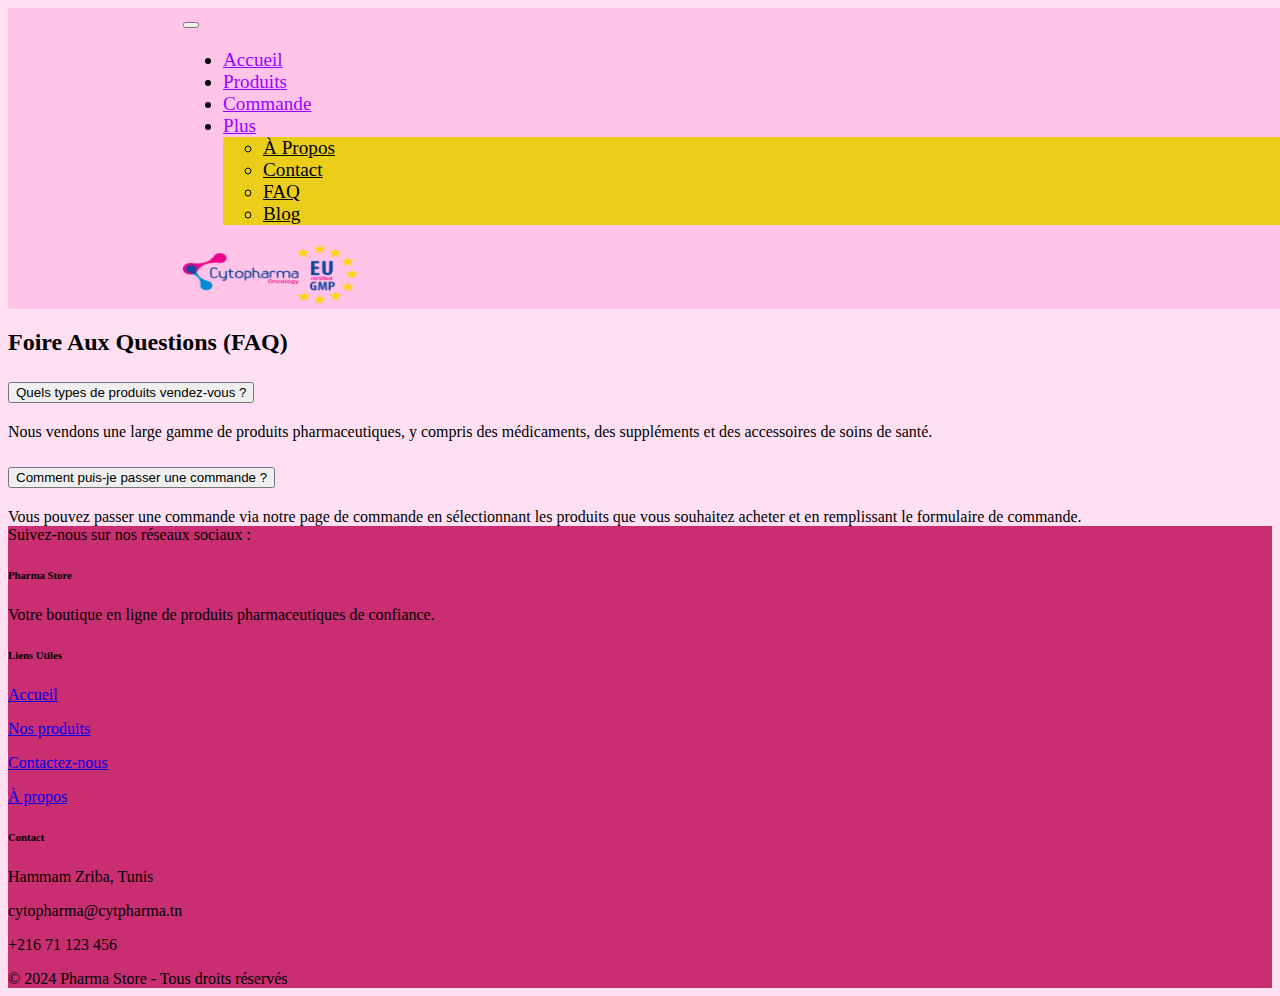
<file: faq.html>
<!DOCTYPE html>
<html lang="fr">
<head>
    <meta charset="UTF-8">
    <meta name="viewport" content="width=device-width, initial-scale=1.0">
    <title>E-commerce Pharmaceutique</title>
    <link href="https://cdn.jsdelivr.net/npm/bootstrap@5.0.2/dist/css/bootstrap.min.css" rel="stylesheet" integrity="sha384-EVSTQN3/azprG1Anm3QDgpJLIm9Nao0Yz1ztcQTwFspd3yD65VohhpuuCOmLASjC" crossorigin="anonymous"></head>
    <script src="https://cdn.jsdelivr.net/npm/bootstrap@5.3.0/dist/js/bootstrap.bundle.min.js"></script>
    <link rel="stylesheet" href="style.css">
    <body>


      <nav class="navbar navbar-expand-lg navbar-light" style=" padding-left: 175px; ">
        <div class="container-fluid d-flex justify-content-center">
            <button class="navbar-toggler" type="button" data-bs-toggle="collapse" data-bs-target="#navbarNavDropdown" aria-controls="navbarNavDropdown" aria-expanded="false" aria-label="Toggle navigation">
                <span class="navbar-toggler-icon"></span>
            </button>
    
            <div class="collapse navbar-collapse justify-content-center" id="navbarNavDropdown">
                <ul class="navbar-nav">
                    <li class="nav-item">
                        <a class="nav-link active" aria-current="page" href="index.html">Accueil</a>
                    </li>
                    <li class="nav-item">
                        <a class="nav-link active" href="products.html">Produits</a>
                    </li>
                    <li class="nav-item">
                        <a class="nav-link active" href="command.html">Commande</a>
                    </li>
                    <li class="nav-item dropdown">
                        <a class="nav-link active dropdown-toggle" href="#" id="navbarDropdownMenuLink" role="button" data-bs-toggle="dropdown" aria-expanded="false">
                            Plus
                        </a>
                        <ul class="dropdown-menu" aria-labelledby="navbarDropdownMenuLink">
                            <li><a class="dropdown-item " href="about.html">À Propos</a></li>
                            <li><a class="dropdown-item " href="contact.html">Contact</a></li>
                            <li><a class="dropdown-item " href="faq.html">FAQ</a></li>
                            <li><a class="dropdown-item " href="blog.html">Blog</a></li>
                        </ul>
                    </li>
                </ul>
            </div>
    
            <div class="ms-auto" >
              <img src="src/cytologo.png" alt="Logo" style="padding-right: 25px; width: 175px; height: 60px;" >
            </div>
        </div>
    </nav>










    <div class="container my-4">
        <h2>Foire Aux Questions (FAQ)</h2>
        <div class="accordion" id="faqAccordion">
            <div class="accordion-item">
                <h2 class="accordion-header" id="headingOne">
                    <button class="accordion-button" type="button" data-bs-toggle="collapse" data-bs-target="#collapseOne" aria-expanded="true" aria-controls="collapseOne">
                        Quels types de produits vendez-vous ?
                    </button>
                </h2>
                <div id="collapseOne" class="accordion-collapse collapse show" aria-labelledby="headingOne" data-bs-parent="#faqAccordion">
                    <div class="accordion-body">
                        Nous vendons une large gamme de produits pharmaceutiques, y compris des médicaments, des suppléments et des accessoires de soins de santé.
                    </div>
                </div>
            </div>
            <div class="accordion-item">
                <h2 class="accordion-header" id="headingTwo">
                    <button class="accordion-button collapsed" type="button" data-bs-toggle="collapse" data-bs-target="#collapseTwo" aria-expanded="false" aria-controls="collapseTwo">
                        Comment puis-je passer une commande ?
                    </button>
                </h2>
                <div id="collapseTwo" class="accordion-collapse collapse" aria-labelledby="headingTwo" data-bs-parent="#faqAccordion">
                    <div class="accordion-body">
                        Vous pouvez passer une commande via notre page de commande en sélectionnant les produits que vous souhaitez acheter et en remplissant le formulaire de commande.
                    </div>
                </div>
            </div>
        </div>
    </div>







    

    <footer class="bg-light text-center text-lg-start" style="background-color: rgba(192, 20, 92, 0.87); ">
        <section class="d-flex justify-content-center justify-content-lg-between p-4 border-bottom">
            <div class="me-5 d-none d-lg-block" style="" >
                <span>Suivez-nous sur nos réseaux sociaux :</span>
            </div>
            <div>
                <a href="#" class="me-4 text-reset">
                    <i class="fab fa-facebook-f"></i>
                </a>
                <a href="#" class="me-4 text-reset">
                    <i class="fab fa-twitter"></i>
                </a>
                <a href="#" class="me-4 text-reset">
                    <i class="fab fa-instagram"></i>
                </a>
                <a href="#" class="me-4 text-reset">
                    <i class="fab fa-linkedin"></i>
                </a>
            </div>
        </section>
    
        <section class="p-4">
            <div class="container text-center text-md-start mt-5">
                <div class="row mt-3">
                    <div class="col-md-3 col-lg-4 col-xl-3 mx-auto mb-4">
                        <h6 class="text-uppercase fw-bold mb-4">Pharma Store</h6>
                        <p>Votre boutique en ligne de produits pharmaceutiques de confiance.</p>
                    </div>
    
                    <div class="col-md-2 col-lg-2 col-xl-2 mx-auto mb-4">
                        <h6 class="text-uppercase fw-bold mb-4">Liens Utiles</h6>
                        <p><a href="index.html" class="text-reset">Accueil</a></p>
                        <p><a href="products.html" class="text-reset">Nos produits</a></p>
                        <p><a href="contact.html" class="text-reset">Contactez-nous</a></p>
                        <p><a href="about.html" class="text-reset">À propos</a></p>
                    </div>
    
                    <div class="col-md-4 col-lg-3 col-xl-3 mx-auto mb-md-0 mb-4">
                        <h6 class="text-uppercase fw-bold mb-4">Contact</h6>
                        <p><i class="fas fa-home me-3"></i> Hammam Zriba, Tunis </p>
                        <p><i class="fas fa-envelope me-3"></i> cytopharma@cytpharma.tn</p>
                        <p><i class="fas fa-phone me-3"></i> +216 71 123 456</p>
                    </div>
                </div>
            </div>
        </section>
    
        <div class="text-center p-3" >
            © 2024 Pharma Store - Tous droits réservés
        </div>
    </footer>

</body>
</html>
</file>
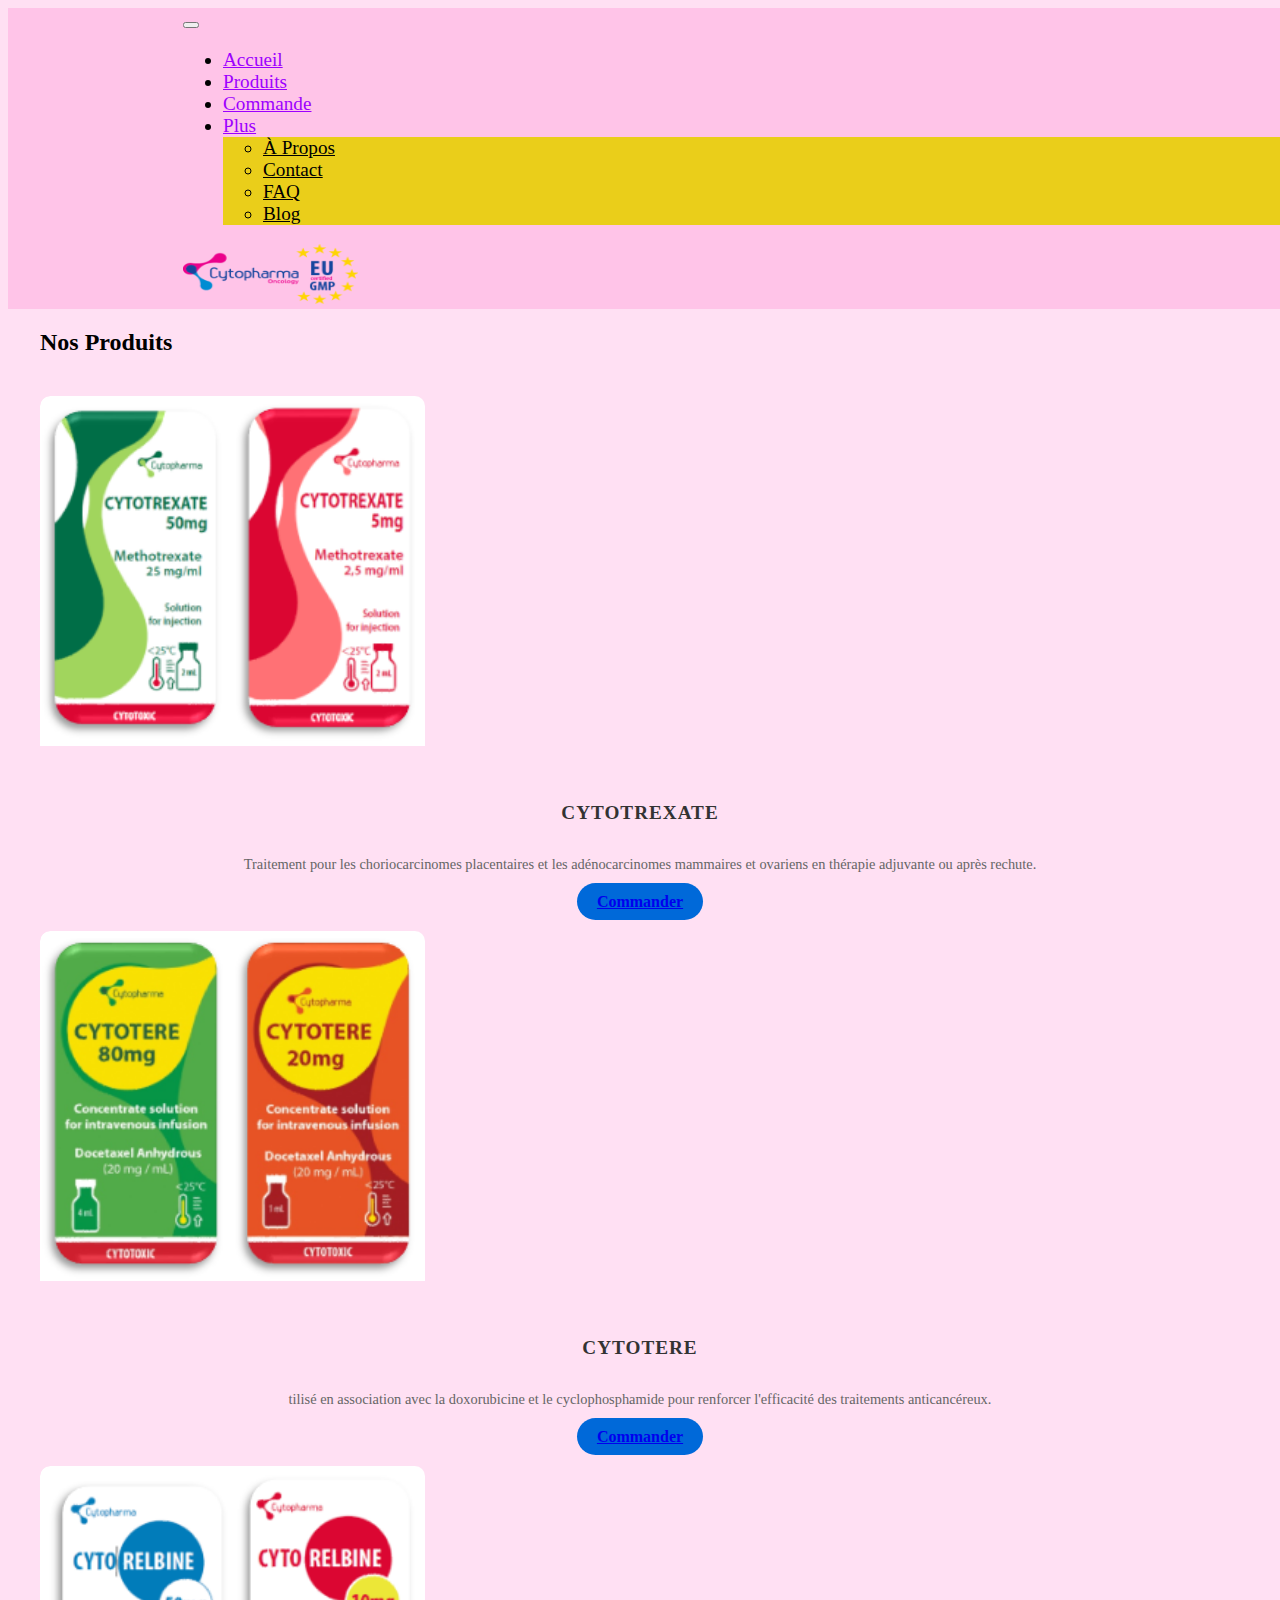
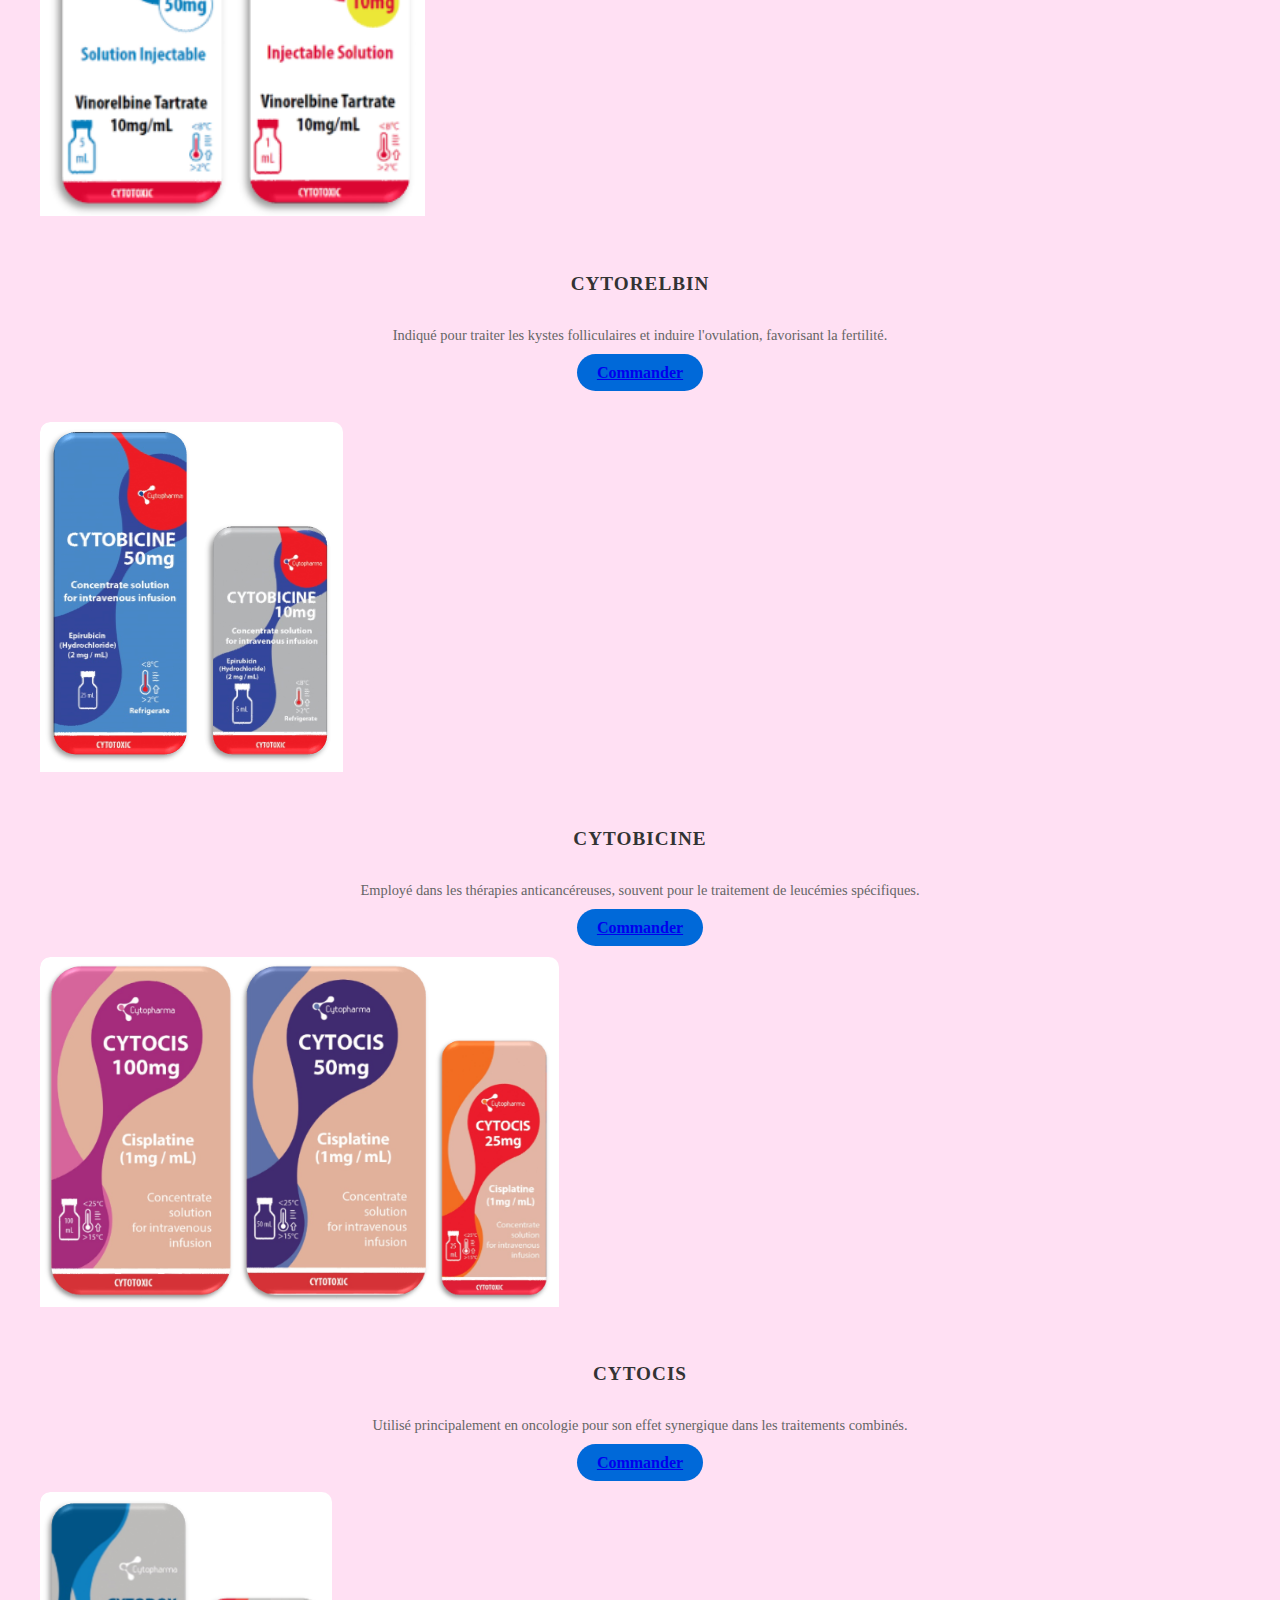
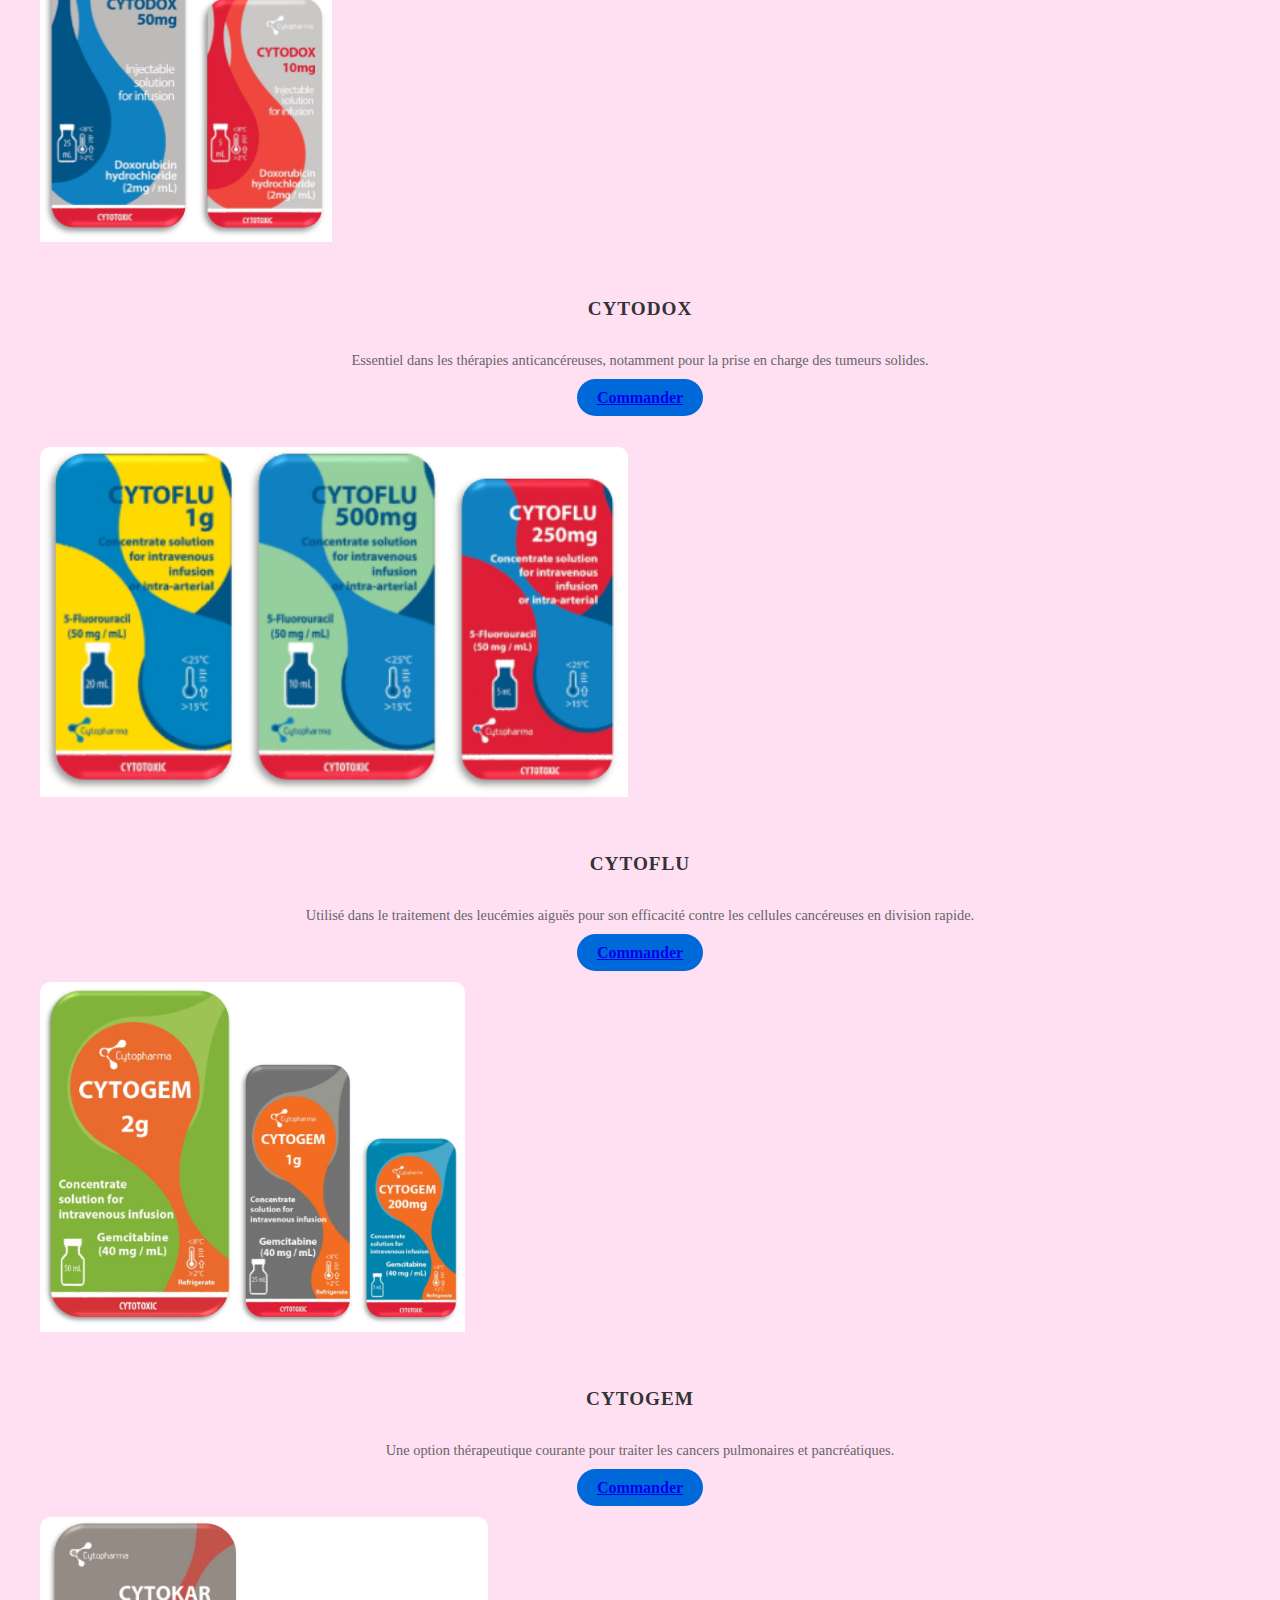
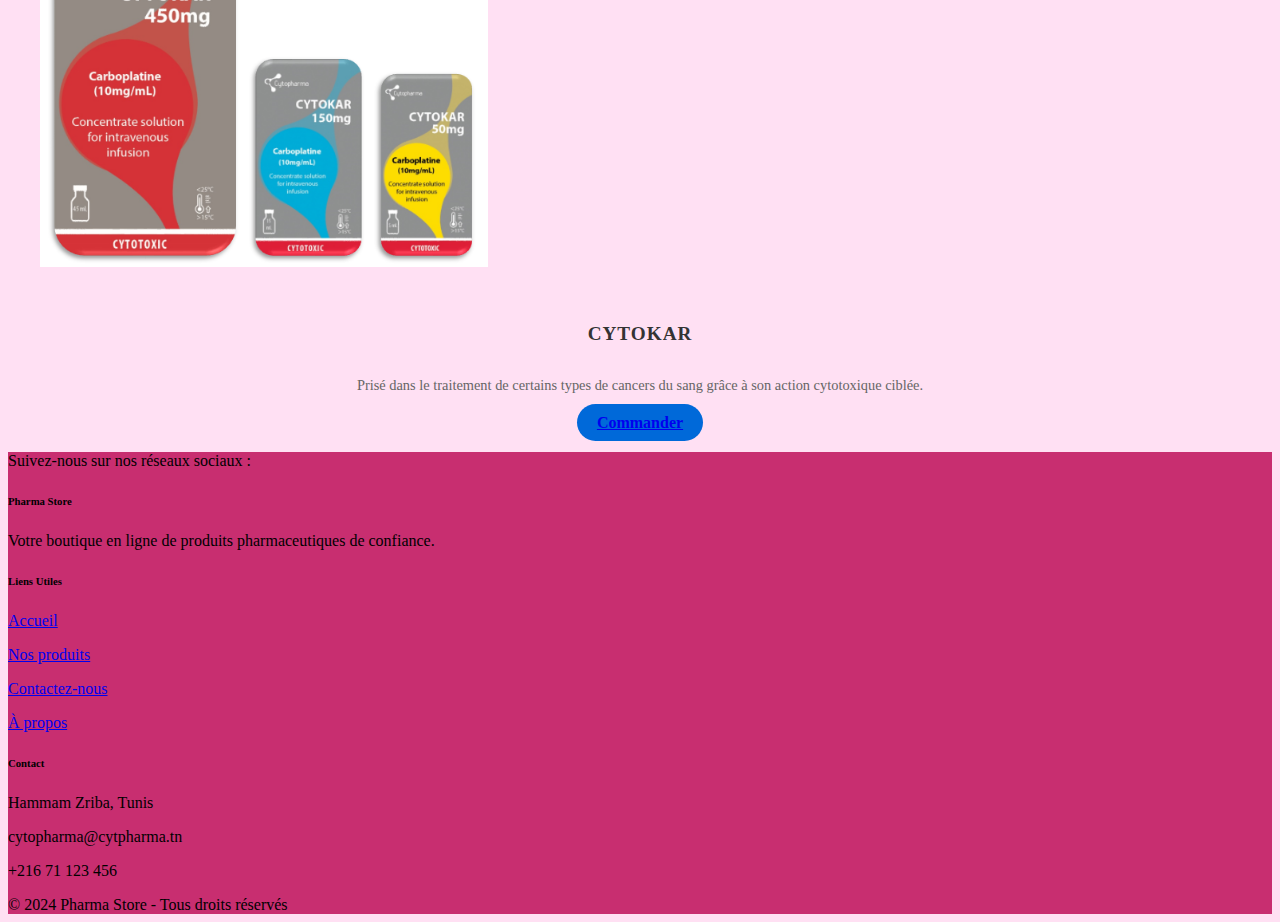
<file: products.html>
<!DOCTYPE html>
<html lang="fr">
<head>
    <meta charset="UTF-8">
    <meta name="viewport" content="width=device-width, initial-scale=1.0">
    <title>E-commerce Pharmaceutique</title>
    <link href="https://cdn.jsdelivr.net/npm/bootstrap@5.0.2/dist/css/bootstrap.min.css" rel="stylesheet" integrity="sha384-EVSTQN3/azprG1Anm3QDgpJLIm9Nao0Yz1ztcQTwFspd3yD65VohhpuuCOmLASjC" crossorigin="anonymous"></head>
    <script src="https://cdn.jsdelivr.net/npm/bootstrap@5.3.0/dist/js/bootstrap.bundle.min.js"></script>
    <link rel="stylesheet" href="style.css">
    <body>


      <nav class="navbar navbar-expand-lg navbar-light" style=" padding-left: 175px; ">
        <div class="container-fluid d-flex justify-content-center">
            <button class="navbar-toggler" type="button" data-bs-toggle="collapse" data-bs-target="#navbarNavDropdown" aria-controls="navbarNavDropdown" aria-expanded="false" aria-label="Toggle navigation">
                <span class="navbar-toggler-icon"></span>
            </button>
    
            <div class="collapse navbar-collapse justify-content-center" id="navbarNavDropdown">
                <ul class="navbar-nav">
                    <li class="nav-item">
                        <a class="nav-link active" aria-current="page" href="index.html">Accueil</a>
                    </li>
                    <li class="nav-item">
                        <a class="nav-link active" href="products.html">Produits</a>
                    </li>
                    <li class="nav-item">
                        <a class="nav-link active" href="command.html">Commande</a>
                    </li>
                    <li class="nav-item dropdown">
                        <a class="nav-link active dropdown-toggle" href="#" id="navbarDropdownMenuLink" role="button" data-bs-toggle="dropdown" aria-expanded="false">
                            Plus
                        </a>
                        <ul class="dropdown-menu" aria-labelledby="navbarDropdownMenuLink">
                            <li><a class="dropdown-item " href="about.html">À Propos</a></li>
                            <li><a class="dropdown-item " href="contact.html">Contact</a></li>
                            <li><a class="dropdown-item " href="faq.html">FAQ</a></li>
                            <li><a class="dropdown-item " href="blog.html">Blog</a></li>
                        </ul>
                    </li>
                </ul>
            </div>
    
            <div class="ms-auto" >
              <img src="src/cytologo.png" alt="Logo" style="padding-right: 25px; width: 175px; height: 60px;" >
            </div>
        </div>
    </nav>







    <div class="product">
        <section class="container my-5">
            <h2 class="text-center mb-4">Nos Produits</h2>
            <div class="row" style="padding-top: 20px;">
                <div class="col-md-4">
                    <div class="card h-100">
                        <img src="src/cytotrexate.png" class="card-img-top" alt="CYTOTREXATE">
                        <div class="card-body">
                            <h5 class="card-title">CYTOTREXATE</h5>
                            <p class="card-text">Traitement pour les choriocarcinomes placentaires et les adénocarcinomes mammaires et ovariens en thérapie adjuvante ou après rechute.</p>
                            <a href="command.html" class="btn btn-primary">Commander</a>
                        </div>
                    </div>
                </div>
            
                <div class="col-md-4">
                    <div class="card h-100">
                        <img src="src/CYTOTERE.png" class="card-img-top" alt="CYTOTERE">
                        <div class="card-body">
                            <h5 class="card-title">CYTOTERE</h5>
                            <p class="card-text">tilisé en association avec la doxorubicine et le cyclophosphamide pour renforcer l'efficacité des traitements anticancéreux.</p>
                            <a href="command.html" class="btn btn-primary">Commander</a>
                        </div>
                    </div>
                </div>
            
                <div class="col-md-4">
                    <div class="card h-100">
                        <img src="src/cytorelbin.png" class="card-img-top" alt="CYTORELBIN">
                        <div class="card-body">
                            <h5 class="card-title">CYTORELBIN</h5>
                            <p class="card-text">Indiqué pour traiter les kystes folliculaires et induire l'ovulation, favorisant la fertilité.</p>
                            <a href="command.html" class="btn btn-primary">Commander</a>
                        </div>
                    </div>
                </div>
            </div>
        </section>

        <section class="container my-5">
            <div class="row" style="padding-top: 20px;">
                <div class="col-md-4">
                    <div class="card h-100">
                        <img src="src/cytobicine.png" class="card-img-top" alt="CYTOBICINE">
                        <div class="card-body">
                            <h5 class="card-title">CYTOBICINE</h5>
                            <p class="card-text">Employé dans les thérapies anticancéreuses, souvent pour le traitement de leucémies spécifiques.</p>
                            <a href="command.html" class="btn btn-primary">Commander</a>
                        </div>
                    </div>
                </div>
            
                <div class="col-md-4">
                    <div class="card h-100">
                        <img src="src/cytocis.png" class="card-img-top" alt="CYTOCIS">
                        <div class="card-body">
                            <h5 class="card-title">CYTOCIS</h5>
                            <p class="card-text">Utilisé principalement en oncologie pour son effet synergique dans les traitements combinés.</p>
                            <a href="command.html" class="btn btn-primary">Commander</a>
                        </div>
                    </div>
                </div>
            
                <div class="col-md-4">
                    <div class="card h-100">
                        <img src="src/cytodox.png" class="card-img-top" alt="CYTODOX">
                        <div class="card-body">
                            <h5 class="card-title">CYTODOX</h5>
                            <p class="card-text">Essentiel dans les thérapies anticancéreuses, notamment pour la prise en charge des tumeurs solides.</p>
                            <a href="command.html" class="btn btn-primary">Commander</a>
                        </div>
                    </div>
                </div>
            </div>
        </section>

        <section class="container my-5">
            <div class="row" style="padding-top: 20px;">
                <div class="col-md-4">
                    <div class="card h-100">
                        <img src="src/cytoflu.png" class="card-img-top" alt="CYTOFLU">
                        <div class="card-body">
                            <h5 class="card-title">CYTOFLU</h5>
                            <p class="card-text">Utilisé dans le traitement des leucémies aiguës pour son efficacité contre les cellules cancéreuses en division rapide.</p>
                            <a href="command.html" class="btn btn-primary">Commander</a>
                        </div>
                    </div>
                </div>
            
                <div class="col-md-4">
                    <div class="card h-100">
                        <img src="src/cytogem.png" class="card-img-top" alt="CYTOGEM">
                        <div class="card-body">
                            <h5 class="card-title">CYTOGEM</h5>
                            <p class="card-text">Une option thérapeutique courante pour traiter les cancers pulmonaires et pancréatiques.</p>
                            <a href="command.html" class="btn btn-primary">Commander</a>
                        </div>
                    </div>
                </div>
            
                <div class="col-md-4">
                    <div class="card h-100">
                        <img src="src/cytokar.png" class="card-img-top" alt="CYTOKAR">
                        <div class="card-body">
                            <h5 class="card-title">CYTOKAR</h5>
                            <p class="card-text">Prisé dans le traitement de certains types de cancers du sang grâce à son action cytotoxique ciblée.</p>
                            <a href="command.html" class="btn btn-primary">Commander</a>
                        </div>
                    </div>
                </div>
            </div>
        </section>
    </div>







    

    <footer class="bg-light text-center text-lg-start" style="background-color: rgba(192, 20, 92, 0.87); ">
        <section class="d-flex justify-content-center justify-content-lg-between p-4 border-bottom">
            <div class="me-5 d-none d-lg-block" style="" >
                <span>Suivez-nous sur nos réseaux sociaux :</span>
            </div>
            <div>
                <a href="#" class="me-4 text-reset">
                    <i class="fab fa-facebook-f"></i>
                </a>
                <a href="#" class="me-4 text-reset">
                    <i class="fab fa-twitter"></i>
                </a>
                <a href="#" class="me-4 text-reset">
                    <i class="fab fa-instagram"></i>
                </a>
                <a href="#" class="me-4 text-reset">
                    <i class="fab fa-linkedin"></i>
                </a>
            </div>
        </section>
    
        <section class="p-4">
            <div class="container text-center text-md-start mt-5">
                <div class="row mt-3">
                    <div class="col-md-3 col-lg-4 col-xl-3 mx-auto mb-4">
                        <h6 class="text-uppercase fw-bold mb-4">Pharma Store</h6>
                        <p>Votre boutique en ligne de produits pharmaceutiques de confiance.</p>
                    </div>
    
                    <div class="col-md-2 col-lg-2 col-xl-2 mx-auto mb-4">
                        <h6 class="text-uppercase fw-bold mb-4">Liens Utiles</h6>
                        <p><a href="index.html" class="text-reset">Accueil</a></p>
                        <p><a href="products.html" class="text-reset">Nos produits</a></p>
                        <p><a href="contact.html" class="text-reset">Contactez-nous</a></p>
                        <p><a href="about.html" class="text-reset">À propos</a></p>
                    </div>
    
                    <div class="col-md-4 col-lg-3 col-xl-3 mx-auto mb-md-0 mb-4">
                        <h6 class="text-uppercase fw-bold mb-4">Contact</h6>
                        <p><i class="fas fa-home me-3"></i> Hammam Zriba, Tunis </p>
                        <p><i class="fas fa-envelope me-3"></i> cytopharma@cytpharma.tn</p>
                        <p><i class="fas fa-phone me-3"></i> +216 71 123 456</p>
                    </div>
                </div>
            </div>
        </section>
    
        <div class="text-center p-3" >
            © 2024 Pharma Store - Tous droits réservés
        </div>
    </footer>

</body>
</html>
</file>
<file: style.css>
body{
    background-color: rgba(255, 0, 157, 0.121) ;
}


.navbar {
    top: 0;
    width: 100%;
    z-index: 10;
    font-size: larger;
    background-color:  rgba(255, 0, 157, 0.121) ;
    transition: all 0.3s ease; 
}

.navbar-nav .nav-link:hover {
    background-color:rgba(255, 0, 157, 0.121); 
    color: #ffffff; 
    border-radius: 100px;
    box-shadow: #e91e63;
}

.navbar:hover {
    background-color: #f1f1f1; 
    box-shadow: 0px 4px 8px rgba(0, 0, 0, 0.1); 
}


.btn {
    background-color: rgb(78, 192, 207);
    border-color:  rgb(78, 192, 207); ;
}


.navbar-brand {
    color: #ffffff;
    font-weight: bold;
}

.navbar-nav .nav-link {
    color: #ffffff; 
    transition: color 0.2s;
}


.navbar-nav .nav-link.active,
.navbar-nav .nav-link:hover {
    color: #9d00ff;
}

.dropdown-menu {
    background-color: rgb(234, 206, 26); 
    border: none;
}

.dropdown-item {
    color: #000000;
}

.dropdown-item:hover {
    background-color: #e6248eb0;
    color:  rgb(234, 206, 26); 
}


.card_cyto .section {
    background-color: #f8f9fa;
    padding: 40px;
    border-radius: 8px;
    box-shadow: 0 4px 8px rgba(0, 0, 0, 0.1);
    margin-bottom: 30px;
}

.card_cyto .section-title {
    color: #e91e63;
    font-weight: bold;
    font-size: 1.5rem;
}

.card_cyto .section-title-2 {
    color: #0d6efd;
    font-weight: bold;
    font-size: 1.5rem;
}

.card_cyto p,
.card_cyto li {
    font-size: 1rem;
    line-height: 1.5;
}

.card_cyto .image-section img {
    width: 100%;
    border-radius: 8px;
    box-shadow: 0 4px 8px rgba(0, 0, 0, 0.1);
}



.card-localisation .section-title {
    color: #007bff;
    font-size: 1.5rem;
    font-weight: bold;
}

.card-localisation .contact-section {
    color: #e91e63;
    font-size: 1.8rem;
    font-weight: bold;
    margin-top: 20px;
    text-align: center;
}

.card-localisation .contact-text {
    color: #ff4081;
    font-size: 1rem;
    text-align: center;
    margin-top: -10px;
}

.card-localisation .contact-btn {
    display: flex;
    justify-content: center;
    margin-top: 15px;
}

.card-localisation .btn-custom {
    background-color: #007bff;
    color: #fff;
    font-weight: bold;
}

.card-localisation .map-container {
    height: 300px;
    border-radius: 10px;
    overflow: hidden;
}

@media (min-width: 992px) {
    .card-localisation .location-card {
        max-width: 100%;
        margin: 0;
    }
}






.product .container {
    max-width: 1200px;
    margin: 0 auto;
}

.product .card {
    border: none;
    transition: transform 0.3s, box-shadow 0.3s;
    border-radius: 10px;
    overflow: hidden;
}

.product .card:hover {
    transform: translateY(-10px);
    box-shadow: 0 10px 20px rgba(0, 0, 0, 0.15);
}

.product .card-img-top {
    height: 350px;
    object-fit: cover;
    border-radius: 10px 10px 0 0;
    transition: transform 0.3s;
}

.product .card:hover .card-img-top {
    transform: scale(1.05);
}

.product .card-body {
    text-align: center;
    padding: 20px;
}

.product .card-body .card-text {
    color: #666;
    font-size: 0.9rem;
    margin: 10px 0 20px;
}

.product .card-body h5 {
    font-weight: bold;
    color: #333;
    font-size: 1.2rem;
    text-transform: uppercase;
    letter-spacing: 1px;
}

.product .btn-primary {
    background-color: #0069d9;
    border: none;
    padding: 10px 20px;
    border-radius: 50px;
    font-weight: bold;
    transition: background-color 0.3s;
}



@media (max-width: 768px) {
    .product .card-img-top {
        height: 150px;
    }

    .product .card-body h5 {
        font-size: 1rem;
    }

    .product .card-body .card-text {
        font-size: 0.85rem;
    }
}

.btn:hover {
    background-color:rgba(255, 0, 149, 0.774);
}








.contact {
    background-image: url('src/labo.jpg'); 
    background-size: cover;
    background-position: top;
    padding: 50px 0;
}

.contact-form-container {
    max-width: 600px;
    margin: 0 auto;
    padding: 20px;
    background-color: rgba(255, 255, 255, 0.9);
    border-radius: 10px;
    box-shadow: 0 5px 15px rgba(0, 0, 0, 0.2);
}

.contact-form-container h2 {
    font-size: 1.8rem;
    font-weight: bold;
    color: #333;
    text-align: center;
    margin-bottom: 20px;
}

.contact-form-container .form-label {
    font-weight: bold;
    color: #333;
}

.contact-form-container .form-control {
    border-radius: 5px;
    margin-bottom: 15px;
    border: 1px solid #ced4da;
    padding: 10px;
    font-size: 1rem;
}

.contact-form-container .btn-primary {
    background-color: #0069d9;
    border: none;
    width: 100%;
    font-size: 1rem;
    font-weight: bold;
    border-radius: 5px;
    padding: 10px;
    transition: background-color 0.3s;
}

.contact-form-container .btn-primary:hover {
    background-color:rgba(255, 0, 149, 0.774);
}
</file>
